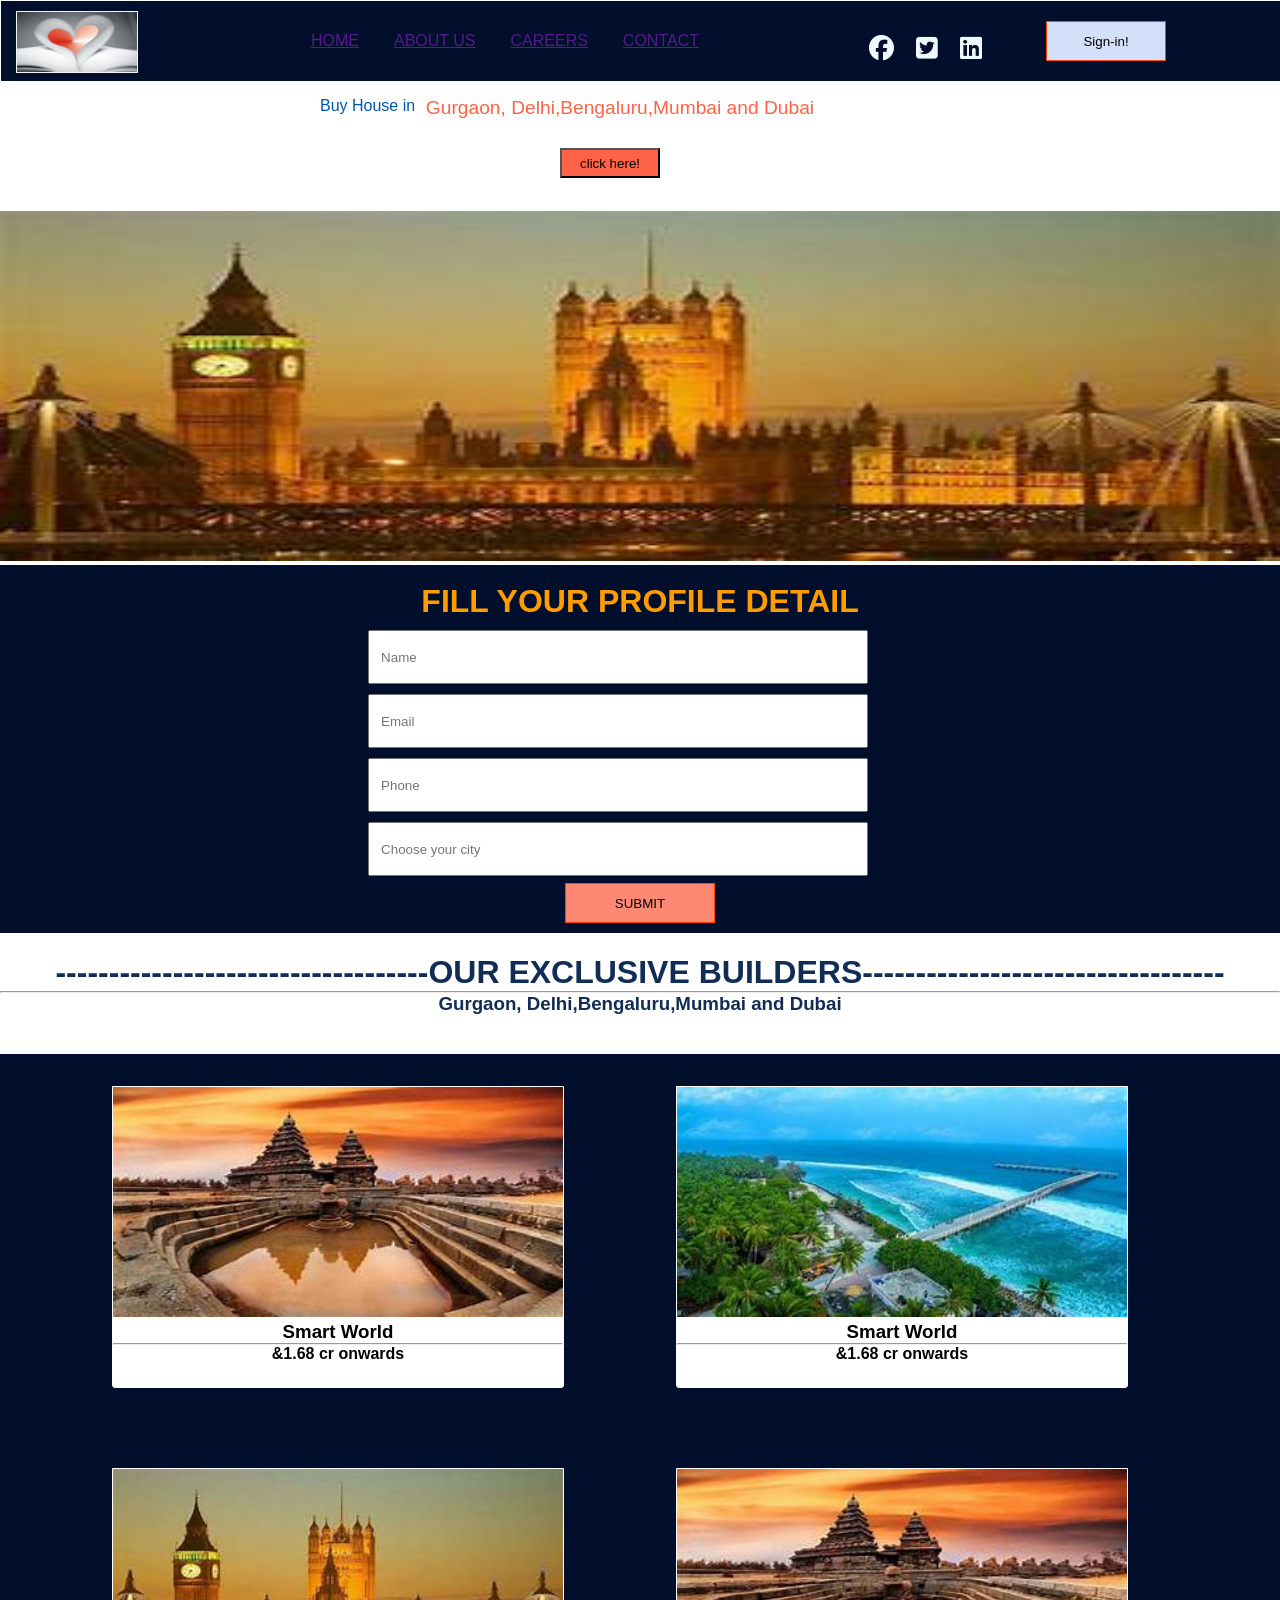
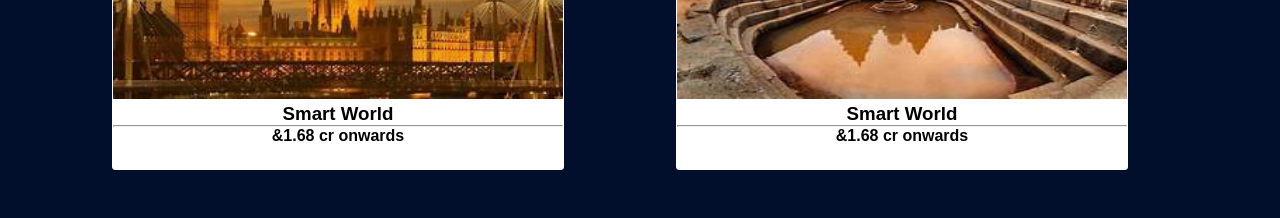
<file: index.html>
<!DOCTYPE html>
<html lang="en">
<head>
    <meta charset="UTF-8">
    <meta name="viewport" content="width=device-width, initial-scale=1.0">
    <title>Document</title>
    <link rel="stylesheet" href="https://cdnjs.cloudflare.com/ajax/libs/font-awesome/6.6.0/css/all.min.css" integrity="sha512-Kc323vGBEqzTmouAECnVceyQqyqdsSiqLQISBL29aUW4U/M7pSPA/gEUZQqv1cwx4OnYxTxve5UMg5GT6L4JJg==" crossorigin="anonymous" referrerpolicy="no-referrer"/>
    <link rel="stylesheet" href="index.css">
</head>
<body>
    <div class="main-navbar">
        <img src="1-kolaz-kniha-laska.jpg" alt="#" class="top-img">
        <div class="header-navbar">
        <a href="">HOME</a>
        <a href="">ABOUT US</a>
        <a href="">CAREERS</a>
        <a href="">CONTACT</a>
        </div>
        <div class="logos">
            <i class="fa-brands fa-facebook" id="facebook"></i>
            <i class="fa-brands fa-square-twitter" id="twitter"></i>
            <i class="fa-brands fa-linkedin" id="linkedin"></i>
        </div>
        
        <button class="btn">Sign-in!</button>
    </div>
<div class="box1">
    <p>Buy House in<big style="color: tomato;">&nbsp;&nbsp;Gurgaon, Delhi,Bengaluru,Mumbai and Dubai</big></p>
        <button style="width: 100px;height: 30px; background-color: tomato; color: black; margin-left: 35rem;margin-top: 29px;">click here!</button>
    </p>
    <br>
    <img src="pic5.jpg" alt="" width="100%"
    height="350">

    <div class="main-div">
    <h1>FILL YOUR PROFILE DETAIL</h1>
    <div class="dv-box"><input type="text"  class="text-box" placeholder="&nbsp;&nbsp;&nbsp;Name"></div>
    <div class="dv-box"><input type="text"  class="text-box" placeholder="&nbsp;&nbsp;&nbsp;Email"></div>
    <div class="dv-box"><input type="number"  class="text-box" placeholder="&nbsp;&nbsp;&nbsp;Phone"></div>
    <div class="dv-box"><input type="choose-box"  class="text-box" placeholder="&nbsp;&nbsp;&nbsp;Choose your city"></div>
    <button id="btn">SUBMIT</button>
</div>



<div class="box2">
    <h1>-----------------------------------OUR EXCLUSIVE BUILDERS----------------------------------</h1><hr>
    <h3>Gurgaon, Delhi,Bengaluru,Mumbai and Dubai</h3>
</div>


<div class="img-boxes1">
    <div class="first-box">
        <img src="pic1.jpg" alt="" class="img1">
        <h3 id="txt1">Smart World<br></h3>
        <hr>
        <h4 id="txt2">&amp;1.68 cr onwards</h4>
    </div>

    
    <div class="second-box">
        <img src="pic2.jpg" alt="" class="img1">
        <h3 id="txt1">Smart World<br></h3>
        <hr>
        <h4 id="txt2">&amp;1.68 cr onwards</h4>
    </div>
</div>
<div class="img-boxes2">
    <div class="first-box">
        <img src="pic5.jpg" alt="" class="img1">
        <h3 id="txt1">Smart World<br></h3>
        <hr>
        <h4 id="txt2">&amp;1.68 cr onwards</h4>
    </div>
    <div class="second-box">
        <img src="pic1.jpg" alt="" class="img1">
        <h3 id="txt1">Smart World<br></h3>
        <hr>
        <h4 id="txt2">&amp;1.68 cr onwards</h4>
    </div>
</div>
</div>
<!-- <footer>
   <div class="footer-box">
    <h1>
    <i class="fa-brands fa-facebook" id="facebook"></i>
    <i class="fa-brands fa-square-twitter" id="twitter"></i>
    <i class="fa-brands fa-linkedin" id="linkedin"></i>
    </h1>
    <br><hr>
   </div>
   <div class="footer-box2">
    <div class="f1-box1">

    </div>

    <div class="f1-box2">

    </div>
   </div>
</footer> -->
</body>
</html>
</file>
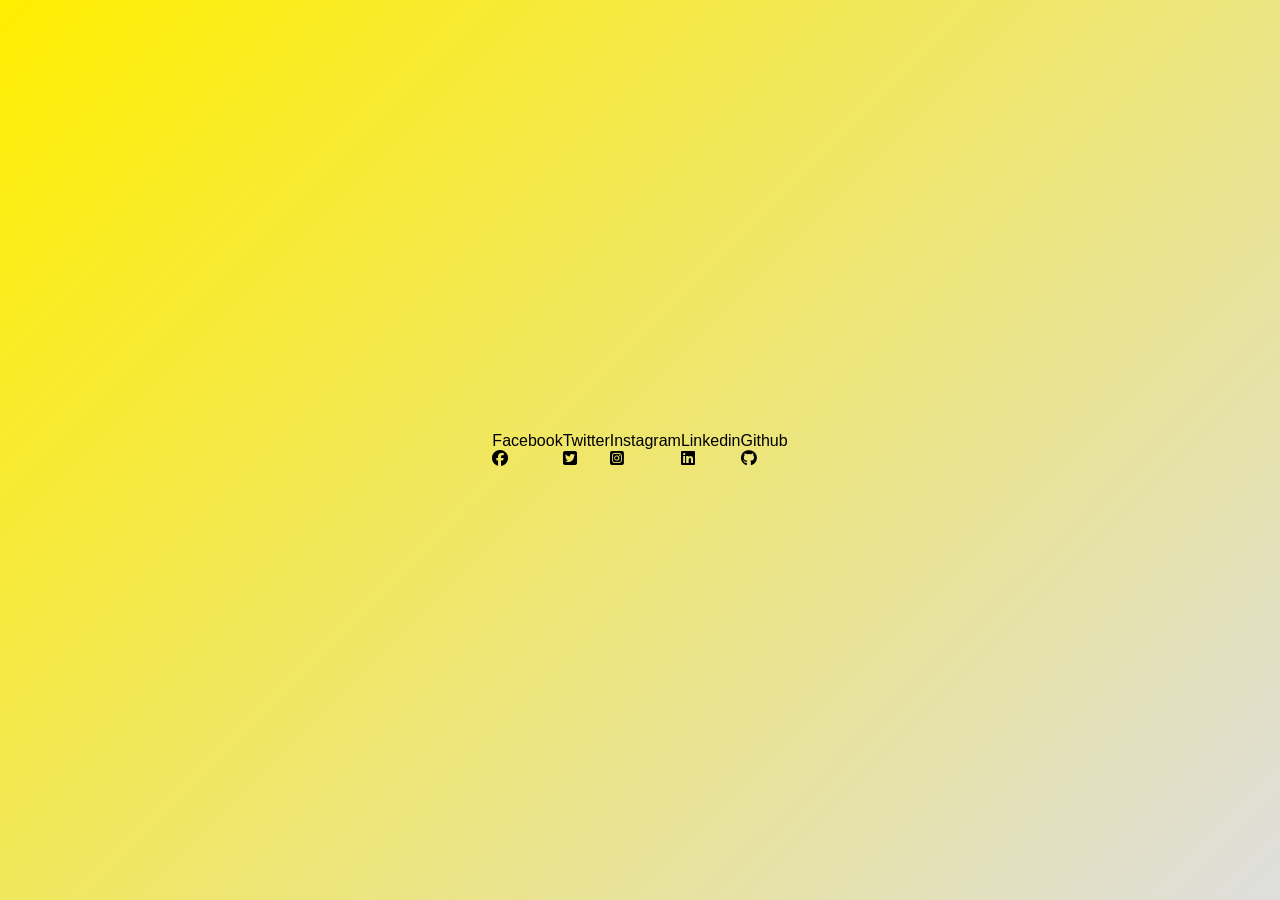
<file: logoes.html>
<!DOCTYPE html>
<html lang="en">
<head>
    <meta charset="UTF-8">
    <meta name="viewport" content="width=device-width, initial-scale=1.0">
    <link rel="stylesheet"
    href="https://cdnjs.cloudflare.com/ajax/libs/font-awesome/6.6.0/css/all.min.css" 
    integrity="sha512-Kc323vGBEqzTmouAECnVceyQqyqdsSiqLQISBL29aUW4U/M7pSPA/gEUZQqv1cwx4OnYxTxve5UMg5GT6L4JJg==" 
    crossorigin="anonymous" referrerpolicy="no-referrer" />
    <title>logo-document</title>
    <link rel="stylesheet" href="logoes.css">
</head>
<body>
    <div class="wrapper">
        <div class="icon-facebook">
            <div class="tooltip">Facebook</div>
                <span>
                    <i class="fa-brands fa-facebook"></i>
                </span>
        </div>
        <div class="icon-twitter">
            <div class="tooltip">Twitter</div>
                <span>
                    <i class="fa-brands fa-square-twitter"></i> 
                </span>
        </div>
        <div class="icon-instagram">
            <div class="tooltip">Instagram</div>
                <span>
                    <i class="fa-brands fa-square-instagram"></i>
                </span>
        </div>
        <div class="icon-linkedin">
            <div class="tooltip">Linkedin</div>
                <span>
                    <i class="fa-brands fa-linkedin"></i>
                </span>
        </div>
        <div class="icon-github">
            <div class="tooltip">Github</div>
                <span>
                    <i class="fa-brands fa-github"></i>
                </span>
        </div>
    </div>
</body>
</html>
</file>
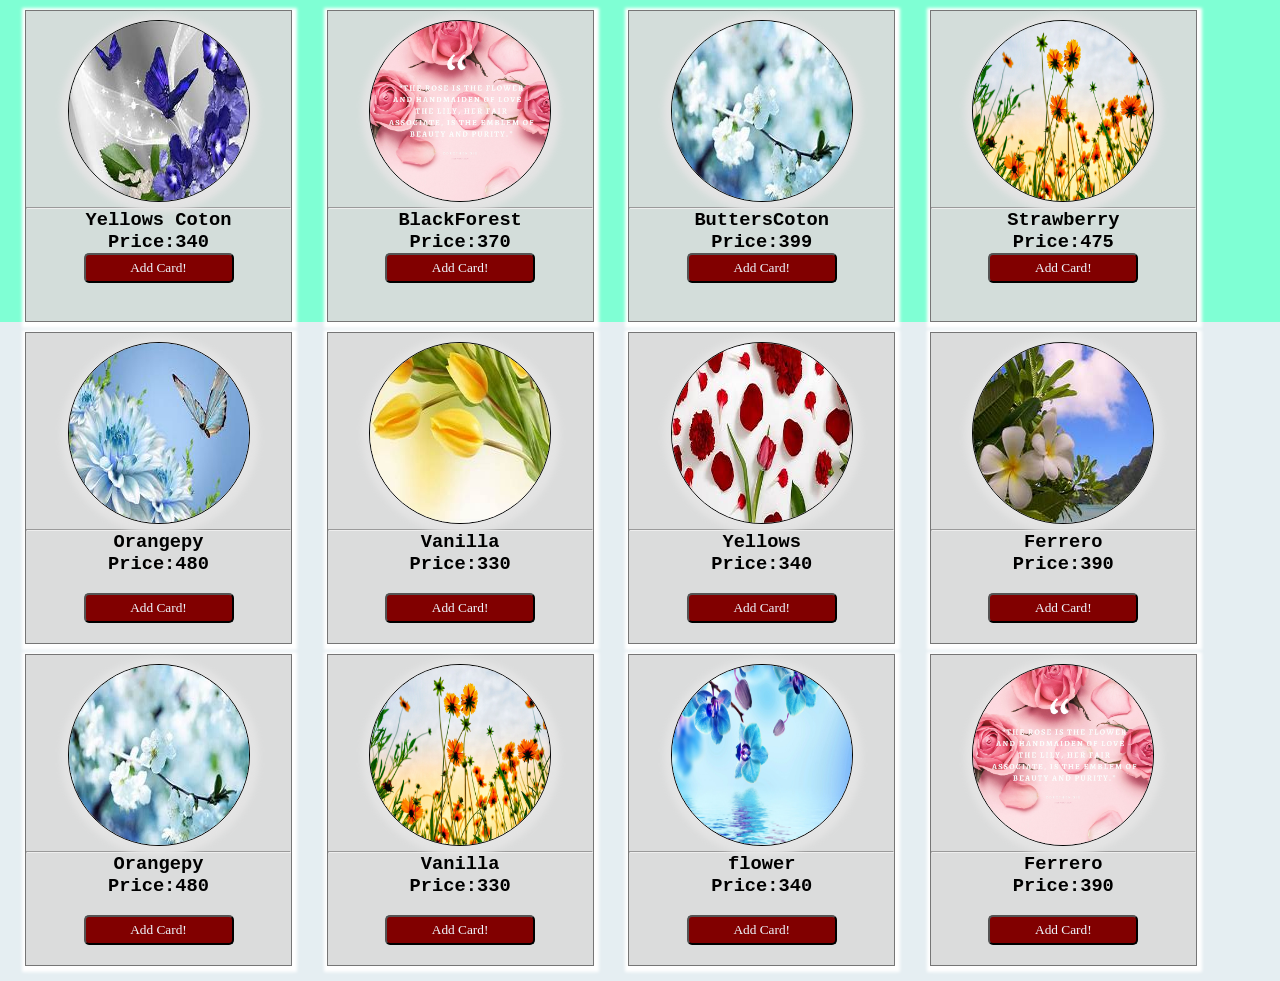
<file: manyflower.html>
<!DOCTYPE html>
<html lang="en">
<head>
    <meta charset="UTF-8">
    <meta name="viewport" content="width=device-width, initial-scale=1.0">
    <title>Multiple Flowers_Image Management</title>
    <link rel="stylesheet" href="manyflower.css">
</head>
<body>
    <div class="main_container1">
        <div class="boxes1">
            <div class="box11"><img src="flower-img17.webp" alt="" class="1_imgbox"> <br><hr><h3>Yellows Coton<br>Price:340 </h3><button>Add Card!</button></div>
            <div class="box12"><img src="flower-img19.webp" alt="" class="1_imgbox"><br><hr><h3>BlackForest<br>Price:370 </h3><button>Add Card!</button></div>
            <div class="box13"><img src="flower-img16.webp" alt="" class="1_imgbox"><br><hr><h3>ButtersCoton<br>Price:399 </h3><button>Add Card!</button>  </div>
            <div class="box14"><img src="flower-img15.webp" alt="" class="1_imgbox"><br><hr><h3>Strawberry <br>Price:475 </h3><button>Add Card!</button></div>
        </div>
    </div>
    <div class="main_container2">
        <div class="boxes2">
            <div class="box21"><img src="flower-img13.webp" alt="" class="2_imgbox"><hr><h3>Orangepy <br>Price:480</h3> <br><button>Add Card!</button></div>
            <div class="box22"><img src="flower-img10.webp" alt="" class="2_imgbox"><hr><h3>Vanilla <br>Price:330 </h3><br><button>Add Card!</button></div>
            <div class="box23"><img src="flower-img11.webp" alt="" class="2_imgbox"><hr><h3>Yellows <br>Price:340</h3> <br><button>Add Card!</button></div>
            <div class="box24"><img src="flower-img12.webp" alt="" class="2_imgbox"><hr><h3>Ferrero <br>Price:390</h3> <br><button>Add Card!</button><div>
        </div>
    </div>
    <div class="main_container3">
        <div class="boxes2">
            <div class="box31"><img src="flower-img16.webp" alt="" class="2_imgbox"><hr><h3>Orangepy <br>Price:480</h3> <br><button>Add Card!</button></div>
            <div class="box32"><img src="flower-img15.webp" alt="" class="2_imgbox"><hr><h3>Vanilla <br>Price:330 </h3><br><button>Add Card!</button></div>
            <div class="box33"><img src="flower-img14.webp" alt="" class="2_imgbox"><hr><h3>flower <br>Price:340</h3> <br><button>Add Card!</button></div>
            <div class="box34"><img src="flower-img19.webp" alt="" class="2_imgbox"><hr><h3>Ferrero <br>Price:390</h3> <br><button>Add Card!</button><div>
        </div>
    <!-- </div>
    <div class="main_container2">
        <div class="box2">
            <img src="flower-img16.webp" alt="" class="2_imgbox">
            <img src="flower-img15.webp" alt="" class="2_imgbox">
            <img src="flower-img14.webp" alt="" class="2_imgbox">
            <img src="flower-img13.webp" alt="" class="2_imgbox">
        </div>
    </div>
    <div class="main_container3">
        <div class="box3">
            <img src="flower-img12.webp" alt="" class="3_imgbox">
            <img src="flower-img11.webp" alt="" class="3_imgbox">
            <img src="flower-img10.webp" alt="" class="3_imgbox">
            <img src="flower-img9.webp" alt="" class="3_imgbox">
        </div>
    </div>
    <div class="main_container4">
        <div class="box4">
            <img src="flower-img8.webp" alt="" class="4_imgbox">
            <img src="flower-img7.webp" alt="" class="4_imgbox">
            <img src="flower-img6.webp" alt="" class="4_imgbox">
            <img src="flower-img4.webp" alt="" class="4_imgbox">
        </div>
    </div>
    <div class="main_container5">
        <div class="box5">
            <img src="flower-img20.webp" alt="" class="5_imgbox">
            <img src="flower-img18.webp" alt="" class="5_imgbox">
            <img src="flower-img14.webp" alt="" class="5_imgbox">
            <img src="flower-img15.webp" alt="" class="5_imgbox">
        </div>
    </div>
    <div class="main_container6">
        <div class="box6">
            <img src="flower-img1.webp" alt="" class="5_imgbox">
            <img src="flowers.webp" alt="" class="5_imgbox">
            <img src="flower.webp" alt="" class="5_imgbox">
            <img src="flower-img9.webp" alt="" class="5_imgbox">
        </div>
    </div>
    <div class="main_container7">
        <div class="box7">
            <img src="flower-img10.webp" alt="" class="5_imgbox">
            <img src="flower-img11.webp" alt="" class="5_imgbox">
            <img src="flower-img12.webp" alt="" class="5_imgbox">
            <img src="flower-img13.webp" alt="" class="5_imgbox">
        </div>
    </div>
    <div class="main_container8">
        <div class="box8">
            <img src="flower-img15.webp" alt="" class="5_imgbox">
            <img src="flower-img16.webp" alt="" class="5_imgbox">
            <img src="flower-img17.webp" alt="" class="5_imgbox">
            <img src="flower-img19.webp" alt="" class="5_imgbox">
        </div>
    </div> -->
</body>
</html>
</file>
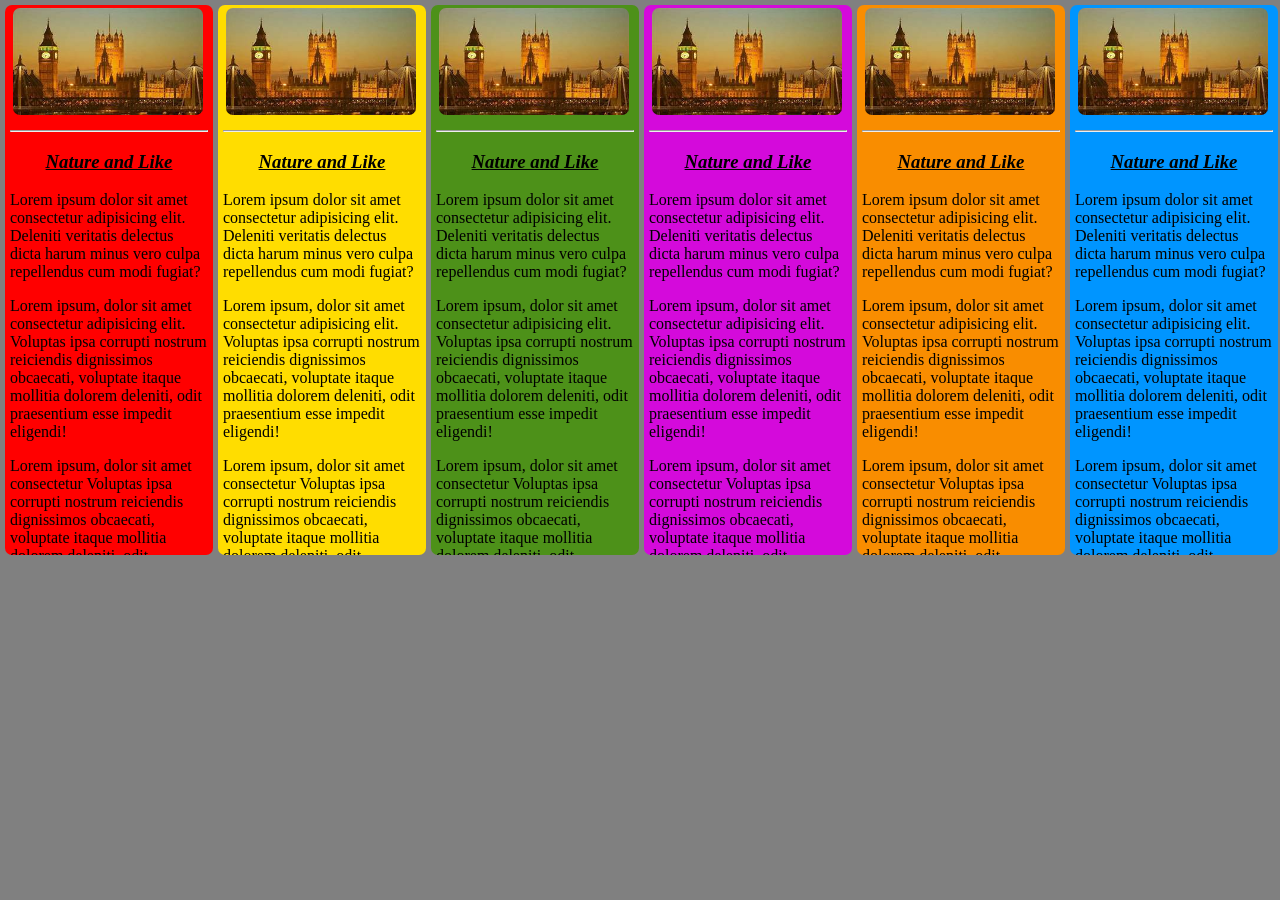
<file: mediaquery.html>
<!DOCTYPE html>
<html lang="en">
<head>
    <meta charset="UTF-8">
    <meta name="viewport" content="width=device-width, initial-scale=1.0">
    <title>Document</title>
    <style>
       body{
        background-color: gray;
        margin: 0;
        display: flex;
        padding: 0;
       }

       .card1{
        background-color: #ff0000;
        overflow: hidden;
        width: 198px;
        height: 550px;
        margin-left: 5px;
        margin-top: 5px;
        padding-left: 5px;
        padding-right: 5px;
        border-radius: 7px;
       }
       .card2{
        background-color: #ffdd00;
        overflow: hidden;
        width: 198px;
        height: 550px;
        margin-left: 5px;
        margin-top: 5px;
        padding-left: 5px;
        padding-right: 5px;
        border-radius: 7px;
       }
       .card3{
        background-color: #4d9119;
        overflow: hidden;
        width: 198px;
        height: 550px;
        margin-left: 5px;
        margin-top: 5px;
        padding-left: 5px;
        padding-right: 5px;
        border-radius: 7px;
       }
       .card4{
        background-color: #d40adb;
        overflow: hidden;
        width: 198px;
        height: 550px;
        margin-left: 5px;
        margin-top: 5px;
        padding-left: 5px;
        padding-right: 5px;
        border-radius: 7px;
       }
       .card5{
        background-color: #f98d00;
        width: 198px;
        height: 550px;
        margin-left: 5px;
        margin-top: 5px;
        padding-left: 5px;
        padding-right: 5px;
        border-radius: 7px;
        overflow: hidden;
       }
       .card6{
        background-color: #0095ff;
        overflow: hidden;
        width: 198px;
        height: 550px;
        margin-left: 5px;
        margin-top: 5px;
        padding-left: 5px;
        padding-right: 5px;
        border-radius: 7px;
       }
       .image img{
        width: 190px;
        margin: 3px;
        border-radius: 7px;
       }
       h3{
        text-align: center;
       }

       @media (max-width:410px){
        body{
            display: block;
            background-color: #000000;
        }
        .card1{
            width: 400px;
            height: 620px;
            margin-bottom: 5px;
            overflow: hidden;
            background-color: cadetblue;
        }
        .image img{
        width: 390px;
        
        border: 2px solid whitesmoke;
        border-radius: 7px;
       }
       }
       @media (max-width:410px){
        body{
            display: block;
        }
        .card2{
            width: 400px;
            height: 620px;
            margin-bottom: 5px;
            overflow: hidden;
            background-color: rgb(255, 140, 0);
        }
        .image img{
        width: 390px;
        margin: 3px;
        border: 2px solid whitesmoke;
        border-radius: 7px;
       }
       }
       @media (max-width:410px){
        body{
            display: block;
        }
        .card3{
            width: 400px;
            height: 620px;
            margin-bottom: 5px;
            overflow: hidden;
            background-color: rgb(73, 161, 255);
        }
        .image img{
        width: 390px;
        margin: 3px;
        border: 2px solid whitesmoke;
        border-radius: 7px;
       }
       }
       @media (max-width:410px){
        body{
            display: block;
        }
        .card4{
            width: 400px;
            height: 620px;
            margin-bottom: 5px;
            overflow: hidden;
            background-color: rgb(228, 76, 230);
        }
        .image img{
        width: 390px;
        margin: 3px;
        border: 2px solid whitesmoke;
        border-radius: 7px;
       }
       }
       @media (max-width:410px){
        body{
            display: block;
        }
        .card5{
            width: 400px;
            height: 620px;
            margin-bottom: 5px;
            overflow: hidden;
            background-color: rgb(255, 221, 0);
        }
        .image img{
        width: 390px;
        margin: 3px;
        border: 2px solid whitesmoke;
        border-radius: 7px;
       }
       }
       @media (max-width:410px){
        body{
            display: block;
        }
        .card6{
            width: 400px;
            height: 620px;
            margin-bottom: 5px;
            overflow: hidden;
            background-color: rgb(0, 247, 255);
        }
        .image img{
        width: 390px;
        margin: 3px;
        border: 2px solid whitesmoke;
        border-radius: 7px;
       }
       }
    </style>
</head>
<body>
    <div class="card1">
        <div class="image">
            <img src="pic5.jpg" alt="">
            <hr>
            <h3><u><i>Nature and Like</i></u></h3>
        </div>
        <p>Lorem ipsum dolor sit amet consectetur adipisicing elit. Deleniti veritatis delectus dicta harum minus vero culpa repellendus cum modi fugiat?</p>
        <p>Lorem ipsum, dolor sit amet consectetur adipisicing elit. Voluptas ipsa corrupti nostrum reiciendis dignissimos obcaecati, voluptate itaque mollitia dolorem deleniti, odit praesentium esse impedit eligendi!</p>
        <p>Lorem ipsum, dolor sit amet consectetur  Voluptas ipsa corrupti nostrum reiciendis dignissimos obcaecati, voluptate itaque mollitia dolorem deleniti, odit praesentium esse impedit eligendi!</p>
    </div>
    <br>
    <div class="card2">
        <div class="image">
            <img src="pic5.jpg" alt="">
            <hr>
            <h3><u><i>Nature and Like</i></u></h3>
        </div>
        <p>Lorem ipsum dolor sit amet consectetur adipisicing elit. Deleniti veritatis delectus dicta harum minus vero culpa repellendus cum modi fugiat?</p>
        <p>Lorem ipsum, dolor sit amet consectetur adipisicing elit. Voluptas ipsa corrupti nostrum reiciendis dignissimos obcaecati, voluptate itaque mollitia dolorem deleniti, odit praesentium esse impedit eligendi!</p>
        <p>Lorem ipsum, dolor sit amet consectetur  Voluptas ipsa corrupti nostrum reiciendis dignissimos obcaecati, voluptate itaque mollitia dolorem deleniti, odit praesentium esse impedit eligendi!</p>
    </div>
    <br>
    <div class="card3">
        <div class="image">
            <img src="pic5.jpg" alt="">
            <hr>
            <h3><u><i>Nature and Like</i></u></h3>
        </div>
        <p>Lorem ipsum dolor sit amet consectetur adipisicing elit. Deleniti veritatis delectus dicta harum minus vero culpa repellendus cum modi fugiat?</p>
        <p>Lorem ipsum, dolor sit amet consectetur adipisicing elit. Voluptas ipsa corrupti nostrum reiciendis dignissimos obcaecati, voluptate itaque mollitia dolorem deleniti, odit praesentium esse impedit eligendi!</p>
        <p>Lorem ipsum, dolor sit amet consectetur  Voluptas ipsa corrupti nostrum reiciendis dignissimos obcaecati, voluptate itaque mollitia dolorem deleniti, odit praesentium esse impedit eligendi!</p>
    </div>
    <br>
    <div class="card4">
        <div class="image">
            <img src="pic5.jpg" alt="">
            <hr>
            <h3><u><i>Nature and Like</i></u></h3>
        </div>
        <p>Lorem ipsum dolor sit amet consectetur adipisicing elit. Deleniti veritatis delectus dicta harum minus vero culpa repellendus cum modi fugiat?</p>
        <p>Lorem ipsum, dolor sit amet consectetur adipisicing elit. Voluptas ipsa corrupti nostrum reiciendis dignissimos obcaecati, voluptate itaque mollitia dolorem deleniti, odit praesentium esse impedit eligendi!</p>
        <p>Lorem ipsum, dolor sit amet consectetur  Voluptas ipsa corrupti nostrum reiciendis dignissimos obcaecati, voluptate itaque mollitia dolorem deleniti, odit praesentium esse impedit eligendi!</p>
    </div>
    <br>
    <div class="card5">
        <div class="image">
            <img src="pic5.jpg" alt="">
            <hr>
            <h3><u><i>Nature and Like</i></u></h3>
        </div>
        <p>Lorem ipsum dolor sit amet consectetur adipisicing elit. Deleniti veritatis delectus dicta harum minus vero culpa repellendus cum modi fugiat?</p>
        <p>Lorem ipsum, dolor sit amet consectetur adipisicing elit. Voluptas ipsa corrupti nostrum reiciendis dignissimos obcaecati, voluptate itaque mollitia dolorem deleniti, odit praesentium esse impedit eligendi!</p>
        <p>Lorem ipsum, dolor sit amet consectetur  Voluptas ipsa corrupti nostrum reiciendis dignissimos obcaecati, voluptate itaque mollitia dolorem deleniti, odit praesentium esse impedit eligendi!</p>
    </div>
    <br>
    <div class="card6">
        <div class="image">
            <img src="pic5.jpg" alt="">
            <hr>
            <h3><u><i>Nature and Like</i></u></h3>
        </div>
        <p>Lorem ipsum dolor sit amet consectetur adipisicing elit. Deleniti veritatis delectus dicta harum minus vero culpa repellendus cum modi fugiat?</p>
        <p>Lorem ipsum, dolor sit amet consectetur adipisicing elit. Voluptas ipsa corrupti nostrum reiciendis dignissimos obcaecati, voluptate itaque mollitia dolorem deleniti, odit praesentium esse impedit eligendi!</p>
        <p>Lorem ipsum, dolor sit amet consectetur  Voluptas ipsa corrupti nostrum reiciendis dignissimos obcaecati, voluptate itaque mollitia dolorem deleniti, odit praesentium esse impedit eligendi!</p>
    </div>
    <!-- <div class="box" id="box-1">box1</div>
    <div class="box" id="box-2">box2</div>
    <div class="box" id="box-3">box3</div>
    <div class="box" id="box-4">box4</div> -->
</body>
</html>
</file>
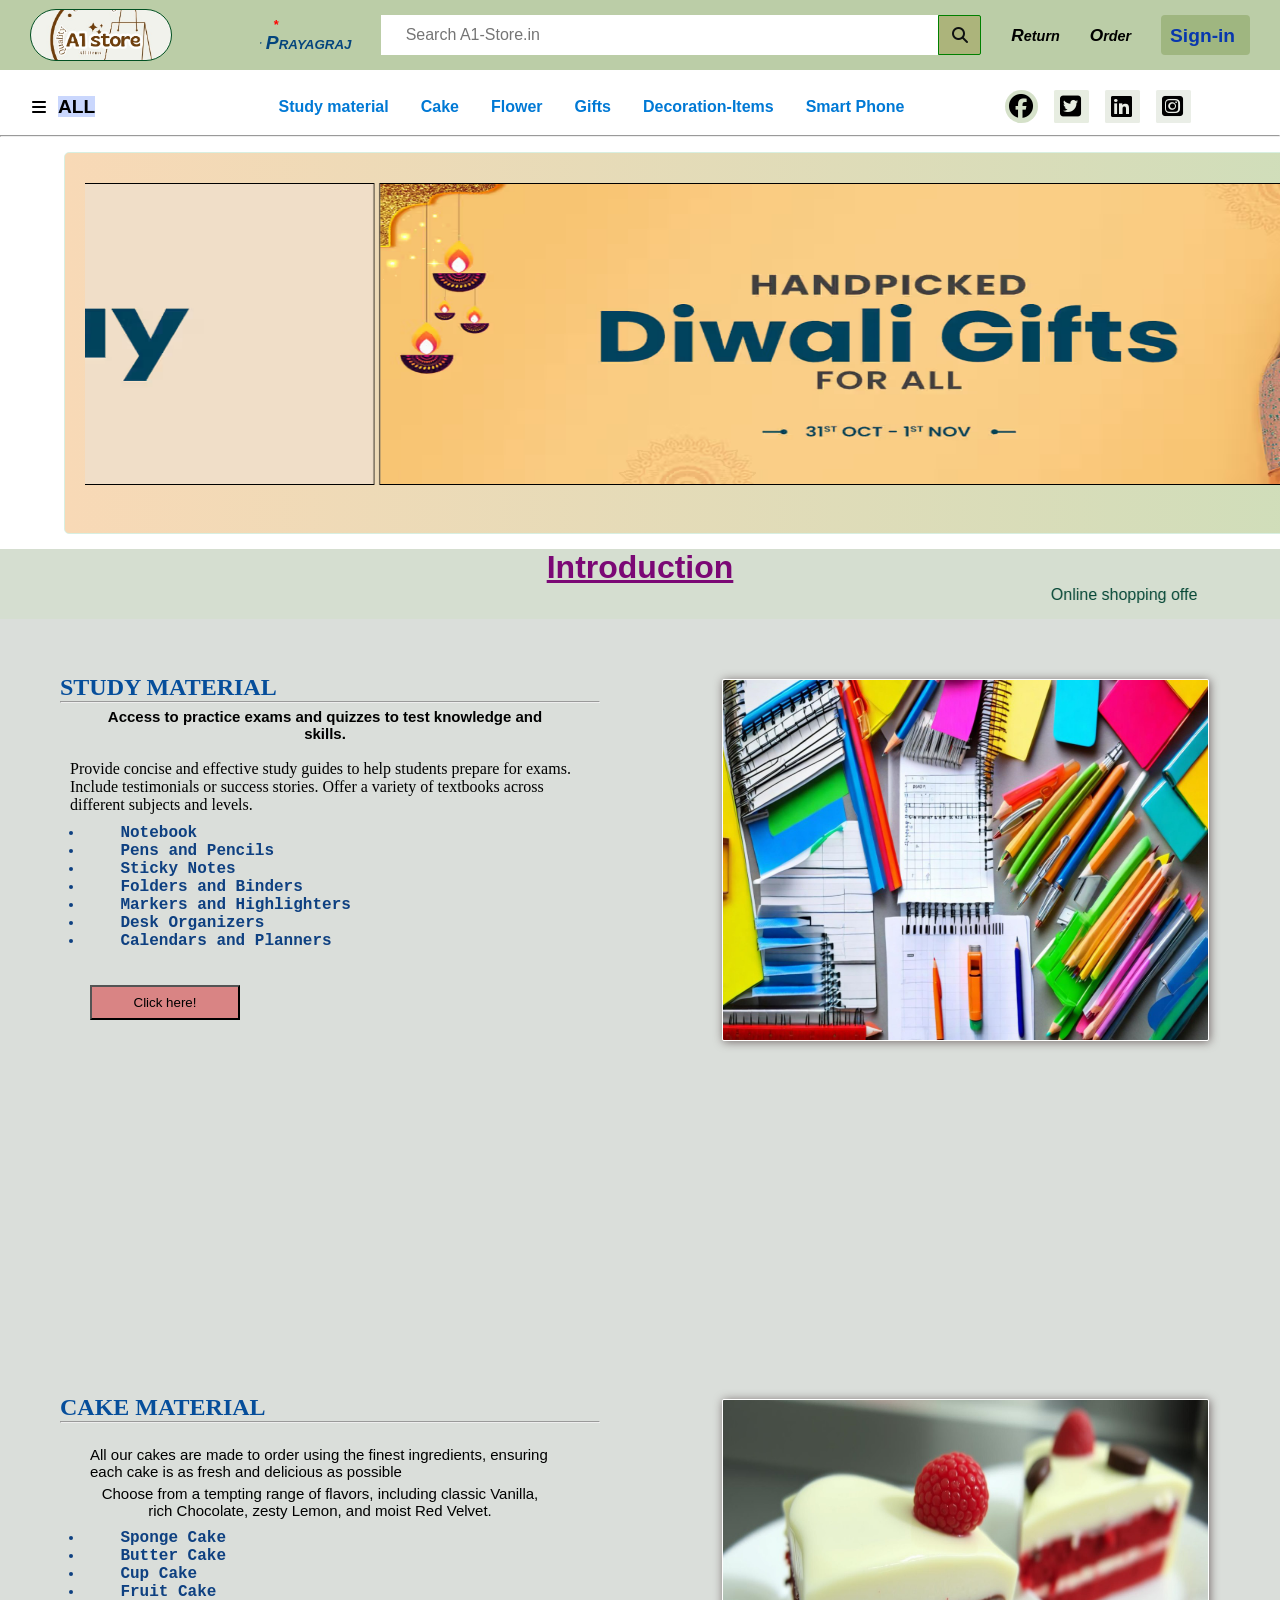
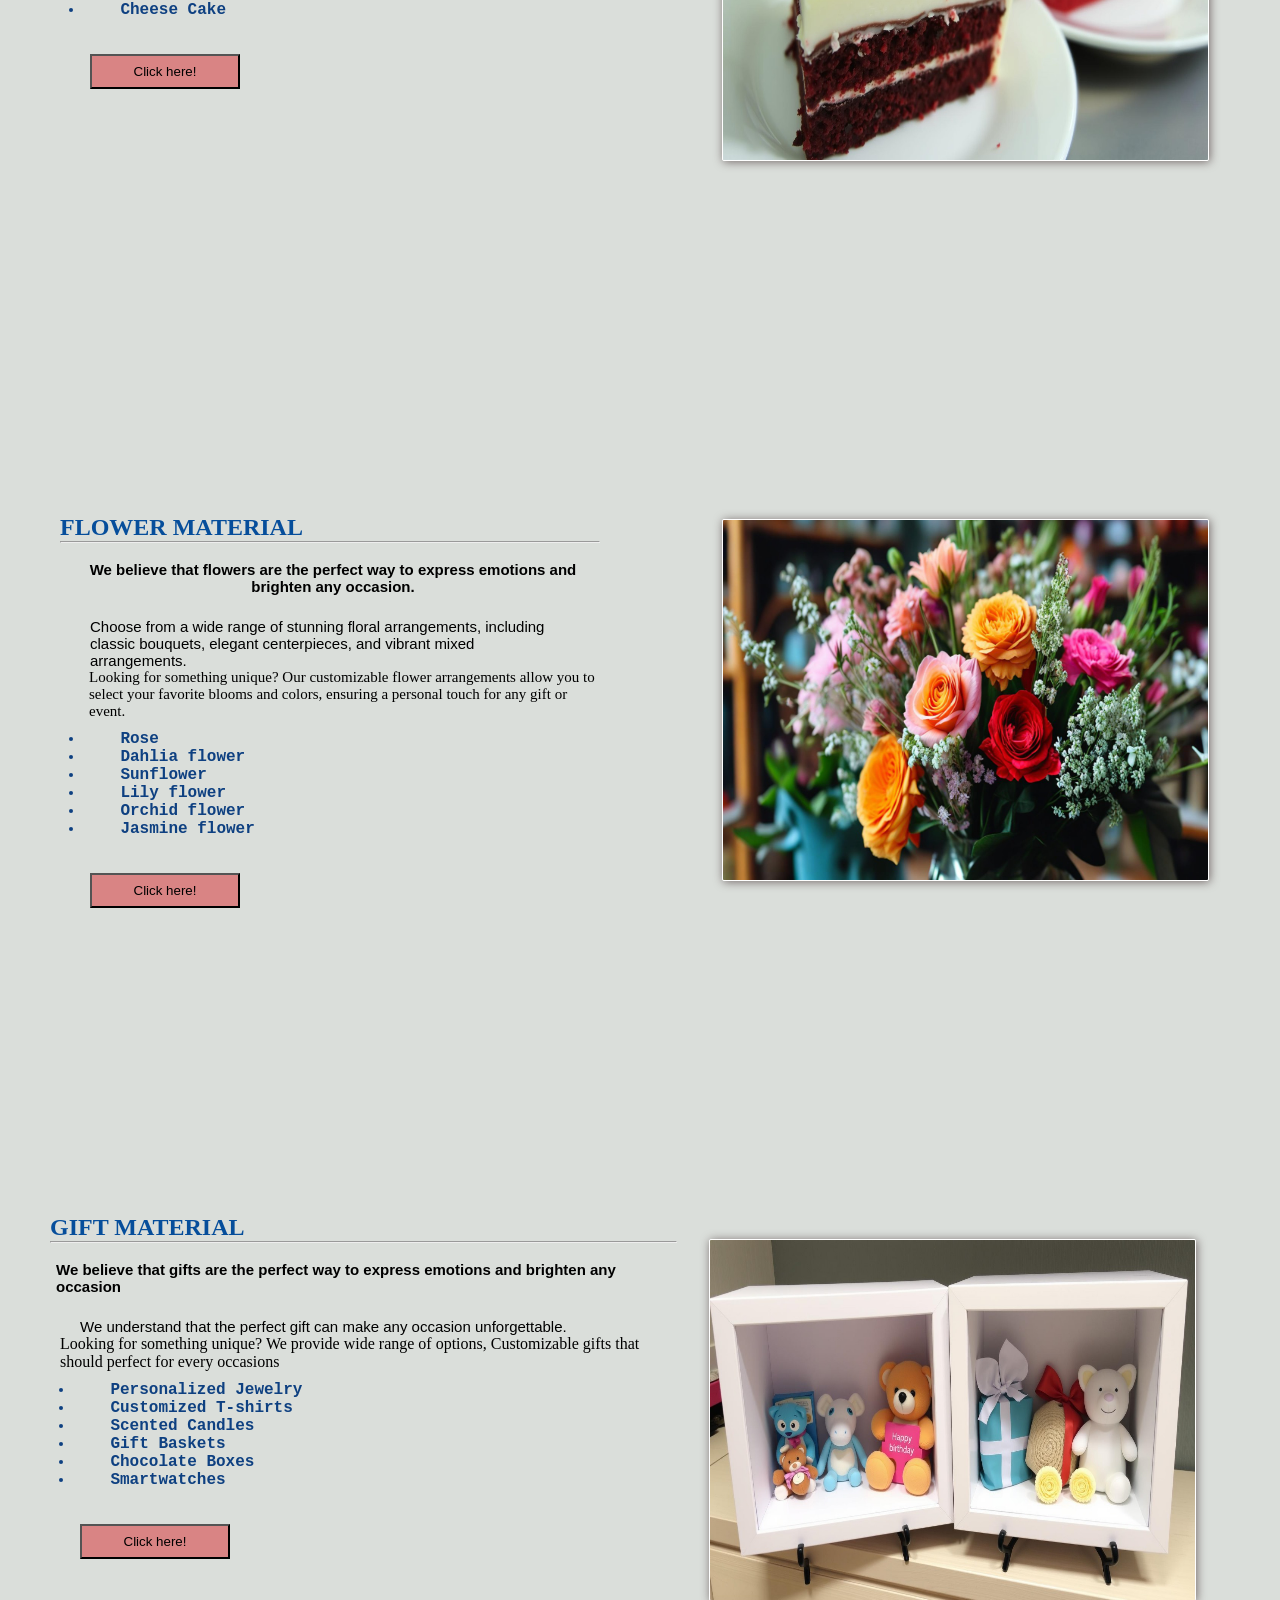
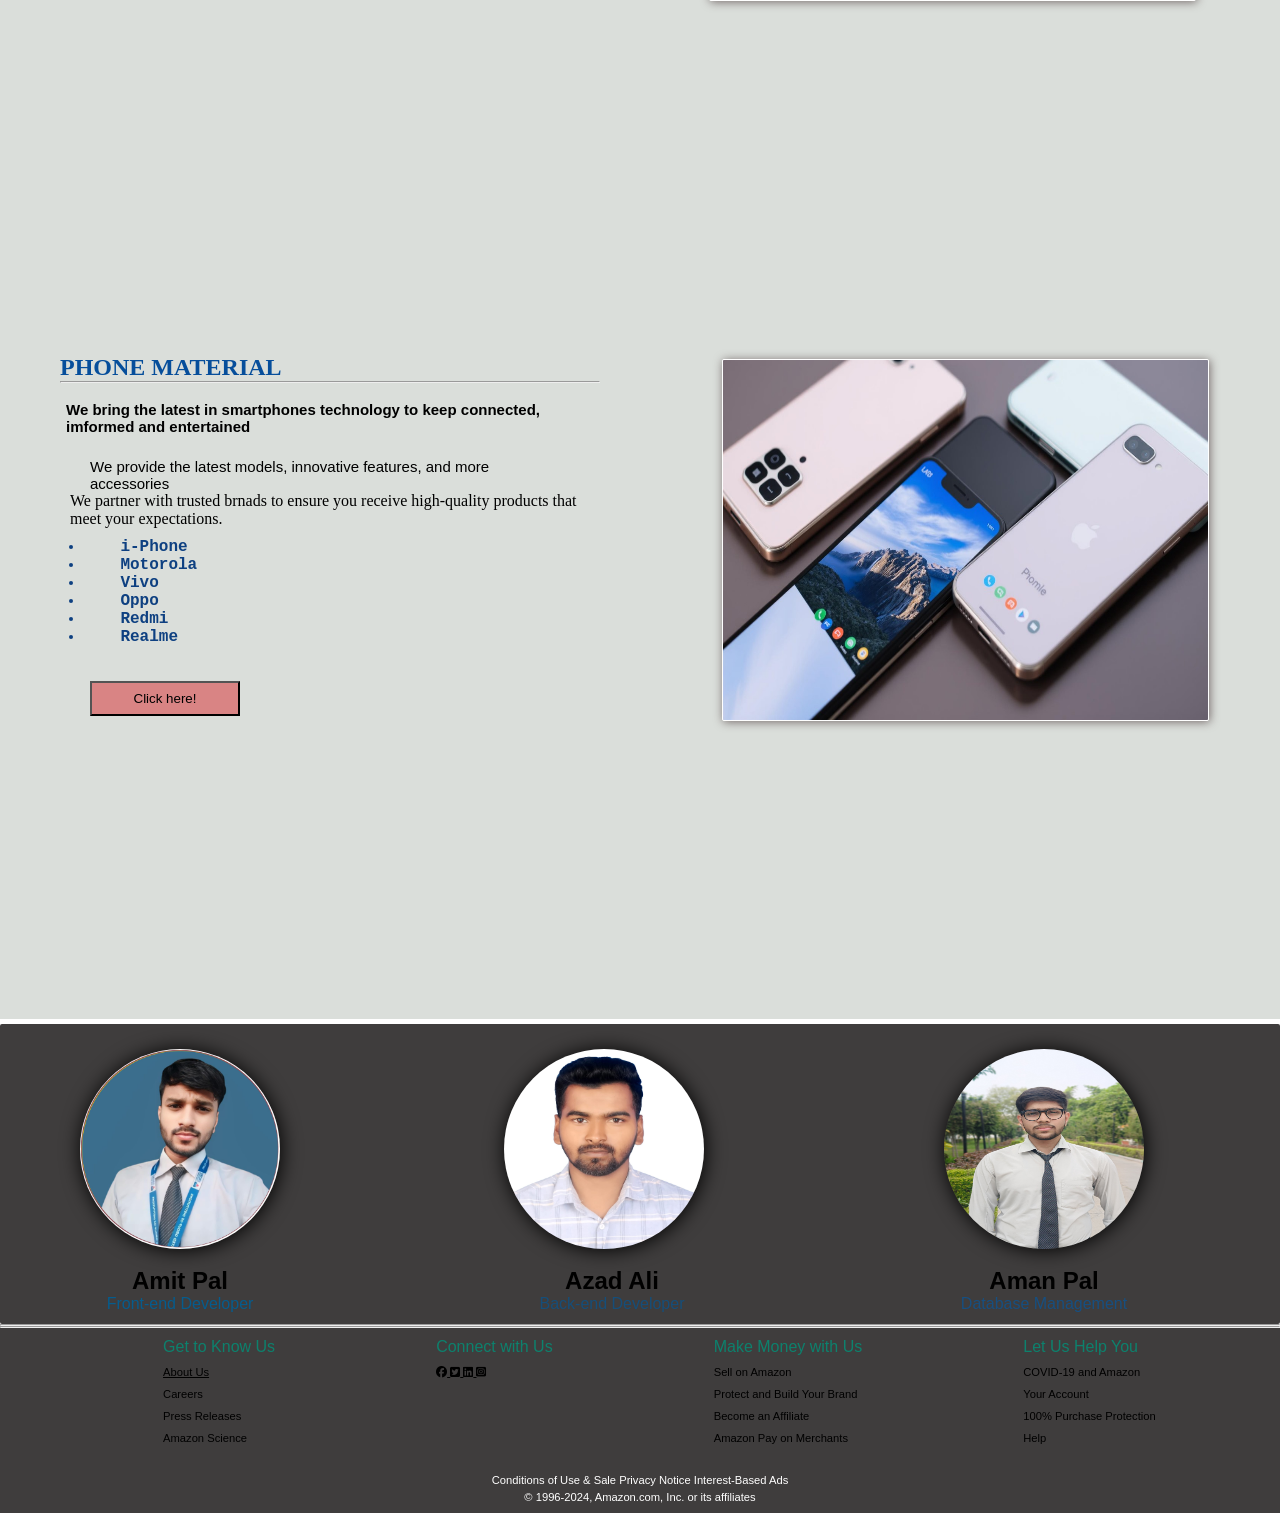
<file: minorproject.html>
<!DOCTYPE html>
<html lang="en">
<head>
    <meta charset="UTF-8">
    <meta name="viewport" content="width=device-width, initial-scale=1.0">
    <title>A1-Store</title>
    <link rel="stylesheet" href="https://cdnjs.cloudflare.com/ajax/libs/font-awesome/6.6.0/css/all.min.css" integrity="sha512-Kc323vGBEqzTmouAECnVceyQqyqdsSiqLQISBL29aUW4U/M7pSPA/gEUZQqv1cwx4OnYxTxve5UMg5GT6L4JJg==" crossorigin="anonymous" referrerpolicy="no-referrer"/>
    <link rel="stylesheet" href="minorproject.css">
</head>
<body>
    <header>
        <div class="navbar">
            <div class="nav-logo border">
                <div class="logo"></div>
            </div>

            <div class="addre border">
                <p class="add1"><b>*</b></p>
                <div class="icon">
                    <i class="fa-solid fa-location-dot"></i>
                <p class="add2"><b><i><big>P</big><small>RAYAGRAJ</small></i></b></p>
                </div>
            </div>
            <div class="sear border">
                <input placeholder="&nbsp;&nbsp;&nbsp;&nbsp;&nbsp;Search A1-Store.in" class="seari">
                    <div class="searicon">
                    <i class="fa-solid fa-magnifying-glass"></i>
                </div>
            </div>
            <div class="sign border">
                <p class="ret"><b><i><big>R</big>eturn</i></b></p>
            </div>
            <div class="sign border">
                <p class="ret"><b><i><big>O</big>rder</i></b></p>
            </div>

<!-- this is signin area-->
            
<div class="ret border">
                <p class="login2">
                    <a href="sign.html" target="_blank">
                        <h2 class="regt" title="Click me!">Sign-in</h2>
                    </a>
                </p>
            </div>
        </header>
        <div class="second-header">
            <div class="panelo">
                <div class="panela border">
                    <i class="fa-solid fa-bars">
                        &nbsp;&nbsp;<big style="background-color:rgb(202, 215, 253);" width="60px">ALL</big></i> 

                    <!-- <a href="All.html">All</a> -->

                </div>&nbsp;&nbsp;&nbsp;&nbsp;&nbsp;&nbsp;&nbsp;&nbsp;&nbsp;
                &nbsp;&nbsp;&nbsp;&nbsp;&nbsp;&nbsp;&nbsp;&nbsp;&nbsp;
                &nbsp;&nbsp;&nbsp;&nbsp;&nbsp;&nbsp;&nbsp;&nbsp;&nbsp;
                &nbsp;&nbsp;&nbsp;&nbsp;
                <p><a href="https://boslive.icai.org/education_content_study_material_new_scheme.php"><b>Study material</b></a></p>
                <p><a href="https://www.floweraura.com/birthday/cakes"><b>Cake</b></a></p>
                <p><a href="https://www.floweraura.com/flowers/luxury"><b>Flower</b></a></p>
                <p><a href="https://www.floweraura.com/gifts"><b>Gifts</b></a></p>
                <p><a href="https://www.fnp.com/decoration-services-lp?s_kwcid=AL!14757!10!74492057917326!2326291726686480&msclkid=0da66c854e1015d5991f0ba588d10fb4&utm_source=bing&utm_medium=cpc&utm_campaign=DSA%20-%20All%20Webpages&utm_term=fnp&utm_content=DSA%20-%20All%20Webpages"><b>Decoration-Items</b></a></p>
                <p><a href="https://www.amazon.in/Samsung-Galaxy-Ultra-Green-Storage/dp/B0BT9CXXXX/ref=sr_1_2_sspa?adgrpid=1326012632479692&dib=eyJ2IjoiMSJ9.[base64].
                            kmnovf295WL8ngkX9GN2PzXMXeuPQYE1FxiJaUDriOs&dib_tag=se&hvadid=82876047540031&hvbmt=be&hvdev=c&hvlocphy=143853&hvnetw=o&hvqmt=e&hvtargid=kwd-82876679918712%3Aloc-90&hydadcr=22104_1988474&keywords=smartphones&msclkid=04cc2923ae7011989bb84e03688b7338&qid=1730201356&sr=8-2-spons&sp_csd=d2lkZ2V0TmFtZT1zcF9hdGY&th=1">
                <b>Smart Phone</b></a></p>


            <div class="logos">
                <i class="fa-brands fa-facebook" id="facebook"></i>
                <i class="fa-brands fa-square-twitter" id="twitter"></i>
                <i class="fa-brands fa-linkedin" id="linkedin"></i>
                <i class="fa-brands fa-square-instagram"  id="instagram"></i>
            </div></div></div><hr>

        <div class="imgbox">
            <marquee behaviour="alternate" direction="right">
                <img id="image1" src="gift-diwali-landingpage-fa-desktop.avif" alt="">
                <img id="image1" src="flower-diwali-landingpage-fa-desktop.avif" alt="">
                <img id="image1" src="birthday-landingpage-fa-desktop.avif" alt="">
                <img id="image1" src="gift-diwali-landingpage-fa-desktop.avif" alt="">
                <img id="image1" src="flower-diwali-landingpage-fa-desktop.avif" alt="">
                <img id="image1" src="birthday-landingpage-fa-desktop.avif" alt="">
                <img id="image1" src="gift-diwali-landingpage-fa-desktop.avif" alt="">
                <img id="image1" src="flower-diwali-landingpage-fa-desktop.avif" alt="">
                <img id="image1" src="birthday-landingpage-fa-desktop.avif" alt="">
                <img id="image1" src="gift-diwali-landingpage-fa-desktop.avif" alt="">
                <img id="image1" src="flower-diwali-landingpage-fa-desktop.avif" alt="">
                <img id="image1" src="birthday-landingpage-fa-desktop.avif" alt="">
                <img id="image1" src="gift-diwali-landingpage-fa-desktop.avif" alt="">
                <img id="image1" src="flower-diwali-landingpage-fa-desktop.avif" alt="">
                <img id="image1" src="birthday-landingpage-fa-desktop.avif" alt="">
                <img id="image1" src="gift-diwali-landingpage-fa-desktop.avif" alt="">
                <img id="image1" src="flower-diwali-landingpage-fa-desktop.avif" alt="">
                <img id="image1" src="birthday-landingpage-fa-desktop.avif" alt="">
                <img id="image1" src="gift-diwali-landingpage-fa-desktop.avif" alt="">
                <img id="image1" src="flower-diwali-landingpage-fa-desktop.avif" alt="">
                <img id="image1" src="birthday-landingpage-fa-desktop.avif" alt="">
                <img id="image1" src="gift-diwali-landingpage-fa-desktop.avif" alt="">
                <img id="image1" src="flower-diwali-landingpage-fa-desktop.avif" alt="">
                <img id="image1" src="birthday-landingpage-fa-desktop.avif" alt="">
            </marquee>
            </div> 
            <div class="Project-intro">
                <h1>Introduction</h1>
                <p class="p2">
                    <marquee behaviour="alternate" direction="left">Online shopping offers convenience by allowing consumers to browse 
                    and purchase products from their homes. It provides access to a wide 
                    range of products and brands, often with detailed reviews and ratings. 
                    Price comparisons are easier, potentially leading to better deals. 
                    However, it lacks the immediate gratification of in-store purchases and 
                    the ability to physically inspect items before buying. Additionally, there 
                    are concerns about privacy and security of personal information. 
                    In today's time, online shopping is becoming very popular. Everyone is 
                    liking online shopping because people are getting all kinds of products 
                    at good prices and good discounts. Keeping this in mind, I and my team 
                    members have named this project A1 Store. This means that you will 
                    get the facility of everything on our website. Once you visit my website, 
                    you will not get a chance to leave from here. This thing has been kept in 
                    mind that we will provide all your needs and will give it at a good price 
                    so that you will remain our customer. 
                    Everything is available on our website, such as flowers, all types of puja 
                    items, shopping for gifts to give to someone, buying clothes, buying 
                    toys for small children, cake for celebrating the party, party related 
                    gifts, all the items from the general store, household items, food items, 
                    tools required for decorating the house, if you want to surprise 
                    someone, then our team will help you for that, will go with you, will do 
                    whatever you say, will help in decorating the house, will help in giving a 
                    surprise. The stuff will be shown to the people only after getting 
                    information about them. What kind of stuff they like to buy, what kind 
                    of clothes they wear, what kind of life style they like, only after getting 
                    this information, we will show them the stuff of their choice so that 
                    they can buy it easily. 
                   </marquee>
                </p>
            </div>

<!--first-main box-->

    <div class="main-box1">
        <div class="study-box-11">
          <h1 class="study-txt1">STUDY MATERIAL<hr></h1>

         <h2 class="study-para1">
            <p>Access to practice exams and quizzes to test knowledge and skills.</p>
         </h2>
         <br>

            <p class="study-para2">Provide concise and effective study guides to help students prepare for exams.
                Include testimonials or success stories.
            Offer a variety of textbooks across different subjects and levels.</p>
    <h1 class="study-para3">
        <ul>
            <li>Notebook</li>
            <li>Pens and Pencils</li>
            <li>Sticky Notes</li>
            <li>Folders and Binders</li>
            <li>Markers and Highlighters</li>
            <li>Desk Organizers</li>
            <li>Calendars and Planners</li>
       </ul>
    </h1>
          <a href="studymaterial.html"> 
            <button class="glowbtn1" title="Click me!">Click here!</button></div>
        <div class="study-box-12">
            <a href="studymaterial.html">
            <img src="studymaterial-img1.jpeg" class="studyimg">
            </a>
        </div>
    </div>

<!-- cacks main box2 -->

    <div class="main-box2">
        <div class="cackbox-21">
          <h1 class="cack-txt1">CAKE MATERIAL<hr></h1>
          <h2 class="cack-para1">
            <p></p>
         </h2><br>
          <p class="paragraph1">All our cakes are made to order using the finest ingredients, ensuring each cake is as fresh and delicious as possible</p>
          <p class="paragraph2">Choose from a tempting range of flavors, including classic Vanilla, rich Chocolate, zesty Lemon, and moist Red Velvet.</p>
        <h1 class="paragraph3">
                <ul>
                    <li>Sponge Cake</li>
                    <li>Butter Cake</li>
                    <li>Cup Cake</li>
                    <li>Fruit Cake</li>
                    <li>Cheese Cake</li>
               </ul>
        </h1>
          <a href="somecacks.html"> 
            <button class="glowbtn2" title="Click me!">Click here!</button>
           </a>
        </div>
        <div class="cackbox-22">
            <a href="somecacks.html">
            <img src="frontcack-imges.jpeg" id="cackimg" title="Click me!">
            </a>
        </div>
    </div>
<!--flower main-box3-->
    <div class="main-box3">

        <div class="flowerbox-31">
          <h1 class="flower-txt1">FLOWER MATERIAL<hr></h1>
          <br>
          <h3 class="flower-paragraph">
            <p>We believe that flowers are the perfect way to express emotions and brighten any occasion.</p>
         </h3><br>
          <p class="flower-paragraph1">Choose from a wide range of stunning floral arrangements, including classic bouquets, elegant centerpieces, and vibrant mixed arrangements.</p>
          <p class="flower-paragraph2">Looking for something unique? Our customizable flower arrangements allow you to select your favorite blooms and colors, ensuring a personal touch for any gift or event.<br></p>
        <h1 class="flower-paragraph3">
                <ul> 
                    <li>Rose</li>
                    <li>Dahlia flower</li>
                    <li>Sunflower</li>
                    <li>Lily flower</li>
                    <li>Orchid flower</li>
                    <li>Jasmine flower</li>
                </ul>
        </h1>
          <a href="manyflower.html"> 
            <button class="glowbtn3" title="Click me!">Click here!</button>
           </a>
        </div>
        <div class="flowerbox-32">
        <a href="manyflower.html">
            <img src="flower-image1.webp" id="flower-img" title="Click me!">
        </a>
        </div>
    </div>

    
<!--start main-box4-->
    <div class="main-box4">

        <div class="gift-box-31">
          <h1 class="gift-txt1">GIFT MATERIAL<hr></h1>
          <br>
          <h3 class="gift-paragraph">
            <p>We believe that gifts are the perfect way to express emotions and brighten any occasion</p>
         </h3><br>
          <p class="gift-paragraph1">We understand that the perfect gift can make any occasion unforgettable.</p>
          <p class="gift-paragraph2">Looking for something unique? We provide wide range of options, Customizable gifts that should perfect for every occasions<br></p>
        <h1 class="gift-paragraph3">
                <ul> 
                    <li>Personalized Jewelry</li>
                    <li>Customized T-shirts</li>
                    <li>Scented Candles</li>
                    <li>Gift Baskets</li>
                    <li>Chocolate Boxes</li>
                    <li>Smartwatches</li>
                </ul>
        </h1>
          <a href="gift.html"> 
            <button class="glowbtn4" title="Click me!">Click here!</button>
           </a>
        </div>
        <div class="giftbox-32">
            <a href="gift.html">
            <img src="toys.jpeg" id="flower-img" title="Click me!">
        </a>
        </div>
    </div>

    
    <!--start main-box5-->

    <div class="main-box5">

        <div class="Phonebox-51">
          <h1 class="Phone-txt1">PHONE MATERIAL<hr></h1>
          <br>
          <h3 class="Phone-paragraph">
            <p>We bring the latest in smartphones technology to keep connected, imformed and entertained</p>
         </h3><br>
          <p class="Phone-paragraph1">We provide the latest models, innovative features, and more accessories</p>
          <p class="Phone-paragraph2">We partner with trusted brnads to ensure you receive high-quality products that meet your expectations.<br></p>
        <h1 class="Phone-paragraph3">
                <ul> 
                    <li>i-Phone</li>
                    <li>Motorola</li>
                    <li>Vivo</li>
                    <li>Oppo</li>
                    <li>Redmi</li>
                    <li>Realme</li>
                </ul>
        </h1>
          <a href="smartphones.html"> 
            <button class="glowbtn5" title="Click me!">Click here!</button>
           </a>
        </div>
        <div class="flowerbox-32">
            <a href="smartphones.html">
            <img src="Phone-img.jpeg" id="flower-img" title="Click me!">
            </a>
        </div>
    </div>

   <!-- Here working start for team member codes  -->

    <div class="img_container">
         <div id="amit">
            <a href="https://www.linkedin.com/in/amit-pal7" target="_blank">
            <img src="amitpal_image2.jpeg" class="amit_img" alt="">
            </a>
            <br>
            <h2 class="amit-h2">Amit Pal</h2>
            <p class="amit-p1">Front-end Developer</p>
        </div>

        <div id="azad">
            <a href="https://www.linkedin.com/in/azad-ali-20aa3b2a5" target="_blank">
            <img src="azad-image.jpeg" class="azad_img" alt="">
            </a>
            <br>
            <h2 class="azad-h2">Azad Ali</h2>
            <p class="azad-p1">Back-end Developer</p>
        </div>

        <div id="aman">
            <img src="amanpal-image.jpg"class="aman_img" alt="">
            <br>
            <h2 class="aman-h2">Aman Pal</h2>
            <p class="aman-p1">Database Management</p>
            
        </div>
    </div>
<hr><hr>

        <!--start footer page p1-->
        <div class="footer_p1">
            <ul>
                <p class="pa1">Get to Know Us</p>
                    <a href="#">About Us</a>
                    <a>Careers</a>
                    <a>Press Releases</a>
                    <a>Amazon Science</a>
            </ul>
            <ul>
                <p>Connect with Us</p>
                <a href="">
                <i class="fa-brands fa-facebook" id="footer-facebook1"></i>
                <i class="fa-brands fa-square-twitter" id="footer-twitter1"></i>
                <i class="fa-brands fa-linkedin" id="footer-linkedin1"></i>
                <i class="fa-brands fa-square-instagram"  id="footer-instagram1"></i>
                </a> 
            </ul>
            <ul>
                <p>Make Money with Us</p>
                    <a>Sell on Amazon</a>
                    <a>Protect and Build Your Brand</a>
                    <a>Become an Affiliate</a>
                    <a>Amazon Pay on Merchants</a>
            </ul>
            <ul>
                <p>Let Us Help You</p>
                    <a>COVID-19 and Amazon</a>
                    <a>Your Account</a>
                    <a>100% Purchase Protection</a>
                    <a>Help</a>
            </ul>
        </div>

        <!--footer page p3-->

        <div class="footer_p3">
            <div class="page">
                <a>Conditions of Use & Sale</a>
                <a>Privacy Notice</a>
                <a>Interest-Based Ads</a>
            </div>
            <div class="cpr">
                © 1996-2024, Amazon.com, Inc. or its affiliates
            </div>
        </div>
    </footer>
</body>
</html>
</file>
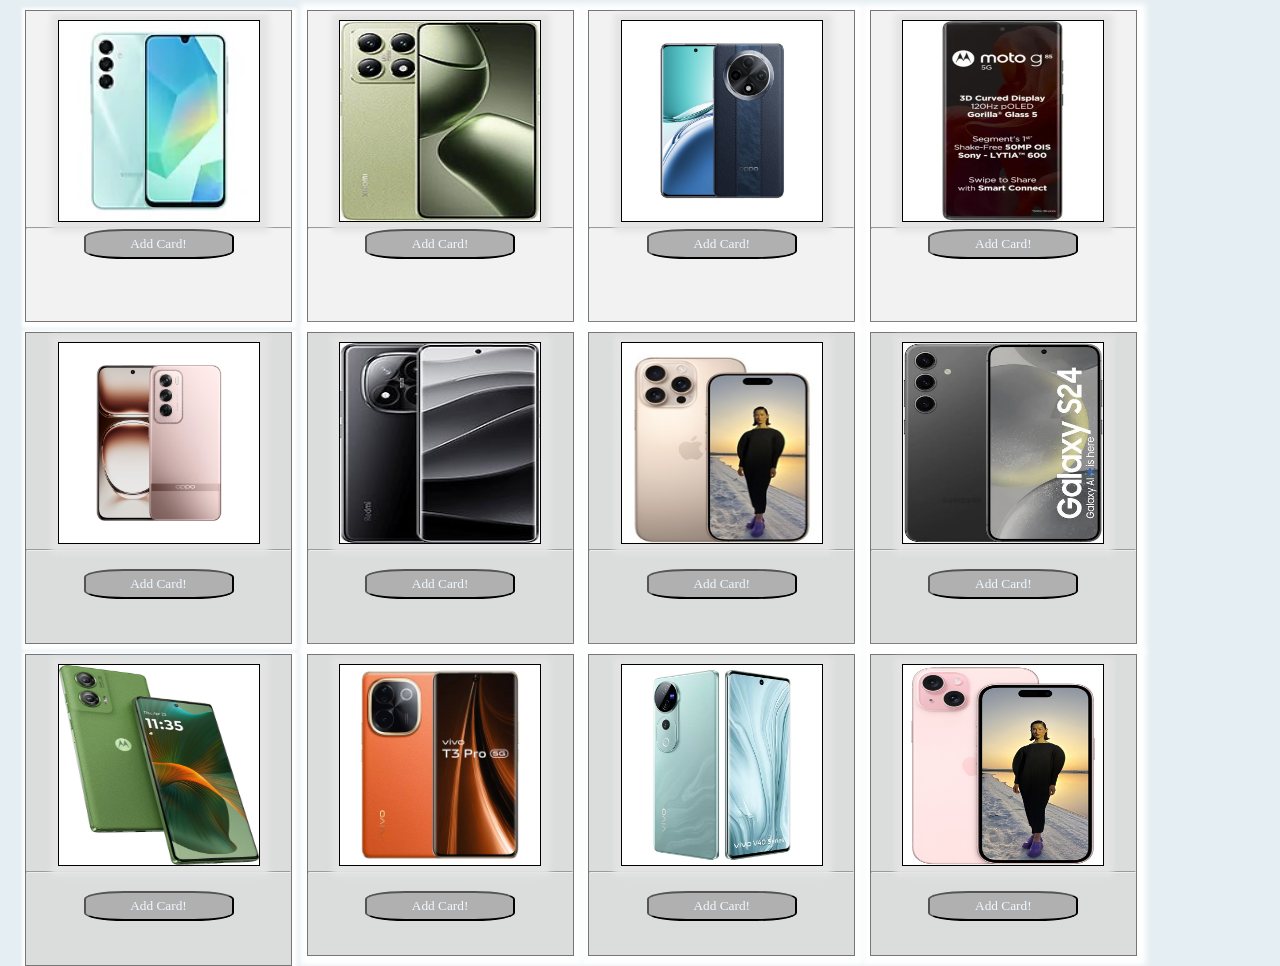
<file: smartphones.html>
<!DOCTYPE html>
<html lang="en">
<head>
    <meta charset="UTF-8">
    <meta name="viewport" content="width=device-width, initial-scale=1.0">
    <title>Multiple SmartPhones_Image Management</title>
    <link rel="stylesheet" href="smartphones.css">
</head>
<body>
    <div class="main_container1">
        <div class="boxes1">
            <div class="box11"><img src="phone1.jpg" alt="" class="img"> <br><hr><h3> </h3><button>Add Card!</button></div>
            <div class="box12"><img src="phone2.jpg" alt="" class="img"><br><hr><h3> </h3><button>Add Card!</button></div>
            <div class="box13"><img src="phone3.jpg" alt="" class="img"><br><hr><h3> </h3><button>Add Card!</button>  </div>
            <div class="box14"><img src="phone4.jpg" alt="" class="img"><br><hr><h3></h3><button>Add Card!</button></div>
        </div>
    </div>
    <div class="main_container2">
        <div class="boxes2">
            <div class="box21"><img src="phone5.jpg" alt="" class="img"><br><hr><h3></h3> <br><button>Add Card!</button></div>
            <div class="box22"><img src="phone6.jpg" alt="" class="img"><br><hr><h3></h3><br><button>Add Card!</button></div>
            <div class="box23"><img src="phone7.jpg" alt="" class="img"><br><hr><h3></h3> <br><button>Add Card!</button></div>
            <div class="box24"><img src="phone8.jpg" alt="" class="img"><br><hr><h3></h3> <br><button>Add Card!</button><div>
        </div>
    </div>
    <div class="main_container3">
        <div class="boxes3">
            <div class="box31"><img src="phone9.jpg" alt="" class="img"><br><hr><h3></h3> <br><button>Add Card!</button></div>
            <div class="box32"><img src="phone10.jpg" alt="" class="img"><br><hr><h3></h3><br><button>Add Card!</button></div>
            <div class="box33"><img src="phone11.jpg" alt="" class="img"><br><hr><h3></h3> <br><button>Add Card!</button></div>
            <div class="box34"><img src="phone12.jpg" alt="" class="img"><br><hr><h3></h3> <br><button>Add Card!</button><div>
        </div>
    </div>
</body>
</html>
</file>
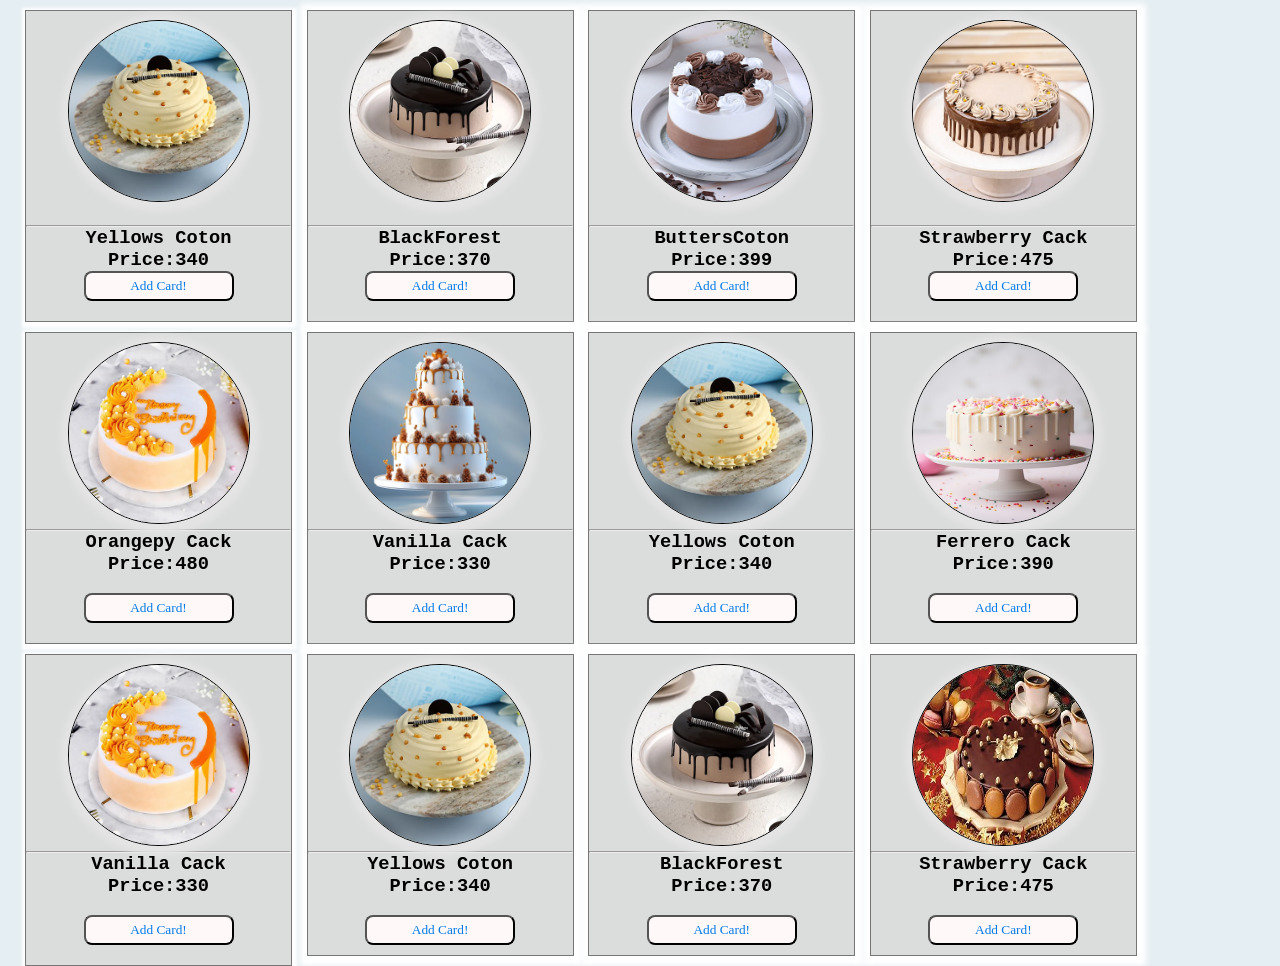
<file: somecacks.html>
<!DOCTYPE html>
<html lang="en">
<head>
    <meta charset="UTF-8">
    <meta name="viewport" content="width=device-width, initial-scale=1.0">
    <title>Multiple Cacks_images Management</title>
    <link rel="stylesheet" href="somecacks.css">
</head>
<body>
    <div class="main_container1">
        <div class="boxes1">
            <div class="box11"><img src="cake-img7.jpeg" alt="" class="1_imgbox"><br><br><hr><h3>Yellows Coton<br>Price:340 </h3><button title="Click here!">Add Card!</button></div>
            <div class="box12"><img src="cake-img8.jpeg" alt="" class="1_imgbox"><br><br><hr><h3>BlackForest<br>Price:370 </h3><button title="Click here!">Add Card!</button></div>
            <div class="box13"><img src="cake-img9.jpeg" alt="" class="1_imgbox"> <br><br><hr><h3>ButtersCoton<br>Price:399 </h3><button title="Click here!">Add Card!</button>  </div>
            <div class="box14"><img src="cake-img10.jpeg" alt="" class="1_imgbox"><br><br><hr><h3>Strawberry Cack<br>Price:475 </h3><button title="Click here!">Add Card!</button></div>
        </div>
    </div>
    <div class="main_container2">
        <div class="boxes2">
            <div class="box21"><img src="cake-img6.jpeg" alt="" class="2_imgbox"><hr><h3>Orangepy Cack<br>Price:480</h3> <br><button title="Click here!">Add Card!</button></div>
            <div class="box22"><img src="cake1.jpeg" alt="" class="2_imgbox"><hr><h3>Vanilla Cack<br>Price:330 </h3><br><button title="Click here!">Add Card!</button></div>
            <div class="box23"><img src="cake-img7.jpeg" alt="" class="2_imgbox"><hr><h3>Yellows Coton<br>Price:340</h3> <br><button title="Click here!">Add Card!</button></div>
            <div class="box24"><img src="cack.jpg"alt="" class="2_imgbox"><hr><h3>Ferrero Cack<br>Price:390</h3> <br><button title="Click here!">Add Card!</button><div>
        </div>
    </div>
    <div class="main_container3">
        <div class="boxes3">
           <div class="box31"><img src="cake-img6.jpeg" alt="" class="3_imgbox"><hr><h3>Vanilla Cack<br>Price:330</h3> <br><button title="Click here!">Add Card!</button>  </div>
           <div class="box32"><img src="cake-img7.jpeg" alt="" class="3_imgbox"><hr><h3>Yellows Coton<br>Price:340</h3><br><button title="Click here!">Add Card!</button>  </div>
           <div class="box33"><img src="cake-img8.jpeg" alt="" class="3_imgbox"><hr><h3>BlackForest<br>Price:370 </h3><br><button title="Click here!">Add Card!</button>   </div>
           <div class="box34"><img src="cack.jpeg"      alt="" class="3_imgbox"><hr><h3>Strawberry Cack<br>Price:475</h3><br><button title="Click here!">Add Card!</button></div>
        </div>
    </div>
   <!-- <div class="main_container4">
        <div class="boxes4">
            <div class="box41"><img src="cake-img6.jpeg" alt="" class="4_imgbox"> <h3>Vanilla Cack<br>Price:330</h3> <br><button>Add Card!</button>  </div>
            <div class="box42"><img src="cake-img.webp" alt="" class="4_imgbox">  <h3>Yellows Coton<br>Price:340</h3><br><button>Add Card!</button>  </div>
            <div class="box43"><img src="cake-img10.jpeg" alt="" class="4_imgbox"><h3>BlackForest<br>Price:370 </h3><br><button>Add Card!</button>   </div>
            <div class="box44"><img src="cake-img2.jpeg" alt="" class="4_imgbox"> <h3>Strawberry Cack<br>Price:475</h3><br><button>Add Card!</button></div>
        </div>
    </div>
    <div class="main_container5">
        <div class="boxes5">
            <div class="box51"><img src="cake-img9.jpeg" alt=""  class="5_imgbox"><h3>Vanilla Cack<br>Price:330</h3> <br><button>Add Card!</button></div>
            <div class="box52"><img src="cake-img3.jpeg" alt=""  class="5_imgbox"><h3>Yellows Coton<br>Price:340</h3><br><button>Add Card!</button></div>
            <div class="box53"><img src="cack.jpeg" alt=""       class="5_imgbox"><h3>BlackForest<br>Price:370 </h3><br><button>Add Card!</button></div>
            <div class="box54"><img src="cake-img6.jpeg" alt=""  class="5_imgbox"><h3>Strawberry Cack<br>Price:475</h3><br><button>Add Card!</button></div>
        </div>
    </div>
    <div class="main_container6">
        <div class="boxes6">
           <div class="box61"><img src="cake-img6.jpeg" alt=""   class="5_imgbox"><h3>Vanilla Cack<br>Price:330</h3> <br><button>Add Card!</button></div>
           <div class="box62"><img src="cack.jpg" alt=""         class="5_imgbox"><h3>Yellows Coton<br>Price:340</h3><br><button>Add Card!</button></div>
           <div class="box63"><img src="cake-img.webp" alt=""    class="5_imgbox"><h3>BlackForest<br>Price:370 </h3><br><button>Add Card!</button></div>
           <div class="box64"><img src="cake-img10.jpeg" alt=""  class="5_imgbox"><h3>Strawberry Cack<br>Price:475</h3><br><button>Add Card!</button></div>
        </div>
    </div>
    <div class="main_container7">
        <div class="boxes7">
            <div class="box71"><img src="cake-img1.jpeg" alt="" class="5_imgbox"><h3>Vanilla Cack<br>Price:330</h3> <br><button>Add Card!</button></div>
            <div class="box72"><img src="cake-img2.jpeg" alt="" class="5_imgbox"><h3>Yellows Coton<br>Price:340</h3><br><button>Add Card!</button></div>
            <div class="box73"><img src="cake-img3.jpeg" alt="" class="5_imgbox"><h3>BlackForest<br>Price:370 </h3><br><button>Add Card!</button></div>
            <div class="box74"><img src="cake-img6.jpeg" alt="" class="5_imgbox"><h3>Strawberry Cack<br>Price:475</h3><br><button>Add Card!</button></div>
        </div>
    </div>
    <div class="main_container8">
        <div class="boxes8">
            <div class="box81"><img src="cake-img9.jpeg" alt="" class="5_imgbox"><h3>Vanilla Cack<br>Price:330</h3> <br><button>Add Card!</button> </div>
            <div class="box82"><img src="cake-img8.jpeg" alt="" class="5_imgbox"><h3>Yellows Coton<br>Price:340</h3><br><button>Add Card!</button> </div>
            <div class="box83"><img src="cake-img7.jpeg" alt="" class="5_imgbox"><h3>BlackForest<br>Price:370 </h3><br><button>Add Card!</button></div>
            <div class="box84"><img src="cake-img10.jpeg" alt="" class="5_imgbox"><h3>Strawberry Cack<br>Price:475</h3><br><button>Add Card!</button></div>
        </div>
    </div> -->
</body>
</html>
</file>
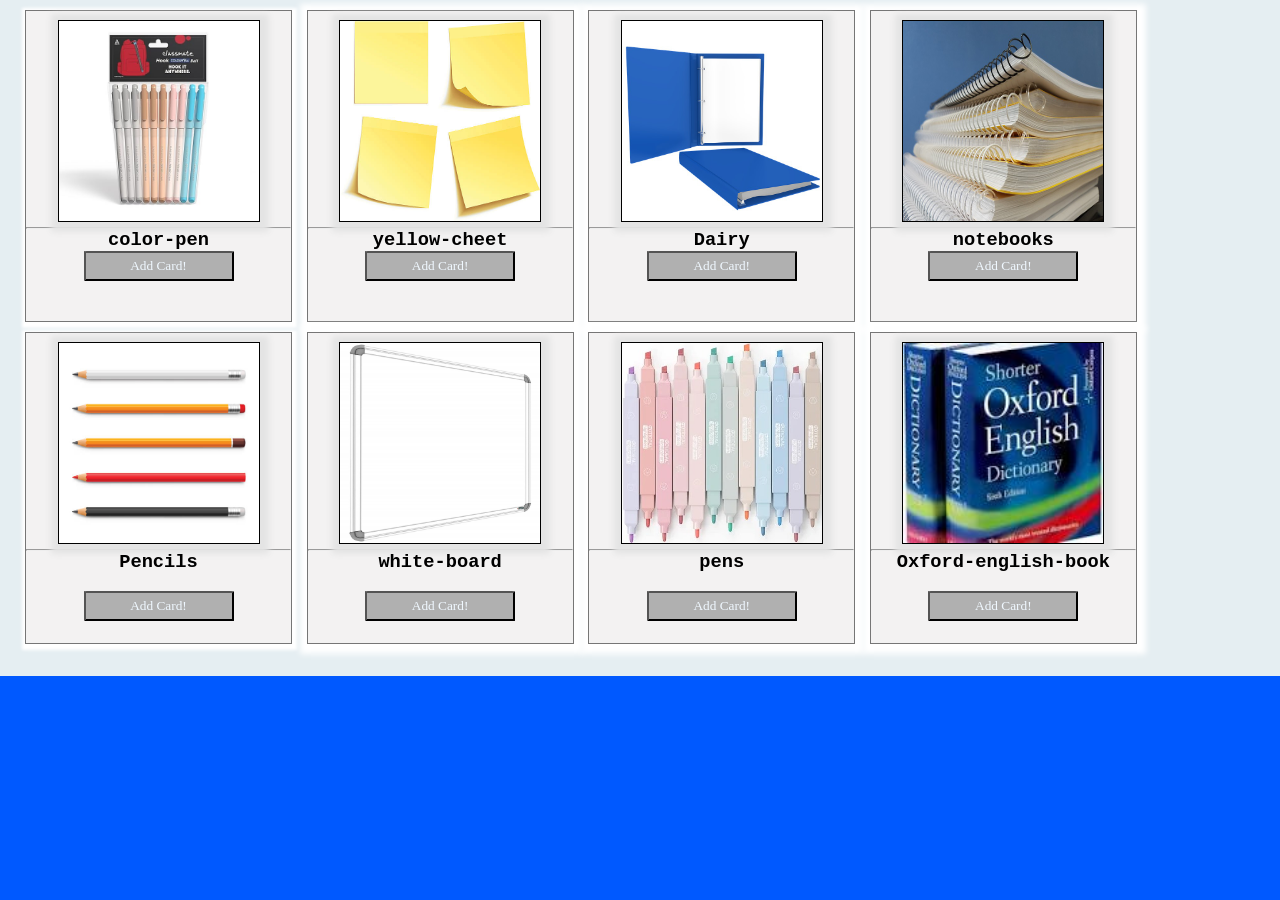
<file: studymaterial.html>
<!DOCTYPE html>
<html lang="en">
<head>
    <meta charset="UTF-8">
    <meta name="viewport" content="width=device-width, initial-scale=1.0">
    <title>Multiple Studymaterial_Image Management</title>
    <link rel="stylesheet" href="studymaterial.css">
</head>
<body>
    <div class="main_container1">
        <div class="boxes1">
            <div class="box11"><img src="study0.jpg" alt="" class="1_imgbox"> <br><hr><h3>color-pen</h3><button>Add Card!</button></div>
            <div class="box12"><img src="study1.jpg" alt="" class="1_imgbox"><br><hr><h3>yellow-cheet</h3><button>Add Card!</button></div>
            <div class="box13"><img src="study2.jpg" alt="" class="1_imgbox"><br><hr><h3>Dairy</h3><button>Add Card!</button>  </div>
            <div class="box14"><img src="study3.jpg" alt="" class="1_imgbox"><br><hr><h3>notebooks</h3><button>Add Card!</button></div>
        </div>
    </div>
    <div class="main_container2">
        <div class="boxes2">
            <div class="box21"><img src="study4.jpg" alt="" class="2_imgbox"><br><hr><h3>Pencils</h3> <br><button>Add Card!</button></div>
            <div class="box22"><img src="study5.jpg" alt="" class="2_imgbox"><br><hr><h3>white-board</h3> <br><button>Add Card!</button></div>
            <div class="box23"><img src="study6.jpg" alt="" class="2_imgbox"><br><hr><h3>pens</h3> <br><button>Add Card!</button></div>
            <div class="box24"><img src="study9.jpg" alt="" class="2_imgbox"><br><hr><h3>Oxford-english-book</h3> <br><button>Add Card!</button><div>
        </div>
    </div>
</body>
</html>
</file>
<file: index.css>
*{
    margin: 0;
    padding: 0;
    font-family: sans-serif;
}
.top-img{
    width: 120px;
    height: 60px;
    margin-left: 15px;
    margin-top: 10px;
    border: 0.2px solid whitesmoke;
}

.main-navbar{
    width: 100%;
    height: 80px;
    display: flex;
    border: 1.5px solid rgb(255, 255, 255);
    background-color: #010f2c;
    gap: 2rem;
}
.header-navbar{
    display: flex;
    width: 600px;
    gap: 35px;
    margin-left: 35px;
    align-items: center;
    justify-content: center;
}
 .navbar a{
    margin-top: 12px;
    padding-left: 15px;
    text-decoration: none;
    color: rgb(255, 255, 255);
    display: flex;
    text-align: center;
    justify-content: center;
}
.navbar a:hover{
    color: #92aee7;
}
.logos{
    display: flex;
    margin-top: 35px;
    gap: 22px;
    font-size: 25px;
    margin-left: 2rem;
    color: aliceblue;
}
.btn{
    width: 120px;
    height: 40px;
    margin-top: 20px;
    margin-left: 2rem;
    text-align: center;
    border: 0.1px solid orangered;
    background-color: #d3e0fa;
}
.btn:hover{
    background-color: #b6cbf5;
    border-radius: 2px;
    color: rgb(255, 217, 0);
    border: 0.1px solid yellow;
}
.box1{
    width: 100%;
    height: 20px;
    color: rgb(0, 86, 172);
    font-family: sans-serif;
}
p{
    margin-left: 20rem;
    display: flex;
    margin-top: 15px;
}
.main-div{
    background-color: #010f2c;
    height: 350px;
    display: wrap;
    padding-top: 18px;
    color: rgb(255, 157, 0);
    text-align: center;
}
#btn{
    width: 150px;
    height: 40px;
    margin-top: 7px;
    border: 0.1px solid orangered;
    background-color: rgb(255, 136, 114);
}
#btn:hover{
    background-color: #fff;
    color: #010f2c;
}
.dv-box{
    width: 500px;
    display: flex;
    margin-top: 10px;
    margin-left: 23rem;
    justify-content: center;
}
.text-box{
    width: 500px;
    height: 50px;
}

.box2{
    width: 100%;
    height: 100px;
    text-align: center;
    margin-top: 1rem;
    padding-top: 5px;
    font-family: sans-serif;
    color: rgb(17, 45, 85);
    background-color: #ffffff;
}
.img-boxes1{
    width: 200.90vh;
    height: 350px;
    background-color: #010f2c;
    padding-top: 2rem;
    display: flex;
}

@media (max-width:400px) {
    .img-boxes1{
        display: block;
        background-color: #990000;
    }
}
.first-box{
    width: 450px;
    height: 300px;
    margin-left: 7rem;
    font-family: sans-serif;
    color: rgb(0, 0, 0);
    background-color: #ffffff;
    border-radius: 0px 0px 3px 3px;
    border: 1px solid #fff;
}
.img1{
    width: 450px;
    height: 230px;
}
#txt1{
    text-align: center;
}
#txt2{
    text-align: center;
}

.second-box{
    width: 450px;
    height: 300px;
    color: black;
    margin-left: 7rem;
    border-radius: 0px 0px 3px 3px;
    border: 1px solid #fff;
    font-family: sans-serif;
    background-color: #ffffff;   
}

.img-boxes2{
    width: 200.90vh;
    height: 350px;
    background-color: #010f2c;
    padding-top: 2rem;
    display: flex;
}
</file>
<file: logoes.css>
*{
    margin: 0;
    padding: 0;font-family: 'Franklin Gothic Medium', 'Arial Narrow', Arial, sans-serif;
}
html,
body{
   display: grid;
   height: 100%;
   width: 100%;
   place-items: center;
   background: linear-gradient(315deg, #dedede, #fe0);
}
.wrapper{
    display: inline-flex;
}
.wrapper .icon{
    margin: 0 20px;
    cursor: pointer;
    display: flex;
    align-items: center;
    justify-content: center;
    flex-direction: column;
    position: relative;
    z-index: 2;
}
.wrapper .icon span{
    position: relative;
    height: 60px;
    width: 60px;
    align-items: center;
    display: block;
    border: 50%;
    background-color: #221a1a;
    box-shadow: 0 10px 10px rgba(0,0,0,0.1);
}
.wrapper .icon span i{
    font-size: 25px;
    line-height: 60;
}
.wrapper .icon .tooltip{
    position: absolute;
    top: -70px;
    background-color: #afafaf;
    font-size: 20px;
    padding: 10px 18px;
    border-radius: 25px;
    box-shadow: 0 10px 10px rgba(0,0,0,0.1);
    opacity: 0;
    pointer-events: none;
}

.wrapper .icon:hover .tooltip{
    opacity: 1;
    pointer-events: auto;
}
.wrapper .icon .tooltip:before{
    position: absolute;
    content: "";
    height: 15px;
    background-color:#fff;
    width: 15px;
    bottom: -8px;left: 50%;
    transform: translateX(-50%) rotate(45deg);
}
</file>
<file: manyflower.css>
*{
    margin: 0;
    padding: 0;font-family: 'Courier New', Courier, monospace;
}
body{
    background-color: aquamarine;
}
/* First main container box in css*/
.box11{
    margin-top: 10px;
    width: 265px;
    height: 310px;
    margin-left: 25px;
    border: 1.2px solid rgb(118, 118, 118);
    box-shadow: 1px 2px 3px 4px  #ffffff;
    display: inline-block;
    text-align: center;
    justify-content: center;
    background-color: rgba(219, 219, 219, 0.92);
}
.box12{
    margin-top: 10px;
    width: 265px;
    height: 310px;
    margin-left: 25px;
    border: 1.2px solid rgb(118, 118, 118);
    box-shadow: 1px 2px 3px 4px  #ffffff;
    display: inline-block;
    text-align: center;
    justify-content: center;
    background-color: rgba(219, 219, 219, 0.92);
}

.box13{
    margin-top: 10px;
    width: 265px;
    height: 310px;
    margin-left: 25px;
    border: 1.2px solid rgb(118, 118, 118);
    box-shadow: 1px 2px 3px 4px  #ffffff;
    display: inline-block;
    text-align: center;
    justify-content: center;
    background-color: rgba(219, 219, 219, 0.92);
}

.box14{
    margin-top: 10px;
    width: 265px;
    height: 310px;
    margin-left: 25px;
    border: 1.2px solid rgb(118, 118, 118);
    box-shadow: 1px 2px 3px 4px  #ffffff;
    display: inline-block;
    text-align: center;
    justify-content: center;
    background-color: rgba(219, 219, 219, 0.92);
}

.box11:hover{
    background-color: rgba(219, 219, 219, 0.92);
    box-shadow: 1px 2px 6px 4px  #e8e6e6;
}
.box12:hover{
    background-color: rgba(219, 219, 219, 0.92);
    box-shadow: 1px 2px 6px 4px  #e8e6e6;
}
.box13:hover{
    background-color: rgba(219, 219, 219, 0.92);
    box-shadow: 1px 2px 6px 4px  #e8e6e6;
}
.box14:hover{
    background-color: rgba(219, 219, 219, 0.92);
    box-shadow: 1px 2px 6px 4px  #e8e6e6;
}
img{
    width: 180px;
    height: 180px;
    border-radius: 50%;
    margin-top: 9px;
    border: 0.5px solid rgb(0, 0, 0);
    box-shadow: 1px 2px 6px 8px rgb(228, 228, 228);
}
img:hover{
    border: 0.5px solid rgb(0, 0, 0);
    box-shadow: 1px 2px 6px 4px rgb(161, 156, 156);    
}

button{
    width: 150px;
    height: 30px;
    border-radius: 5px;
    background-color: rgb(129, 0, 0);
    color: aliceblue;   
    font-family: serif;
    text-decoration: '';
}
button:hover{
    background-color: rgb(229, 229, 213);
    color: rgb(255, 0, 0);
}



/* second(2) main container box in css*/

.main_container2{
    width: 100%;
    height: 100%;
    background-color: #e5eef2;
}

.box21{
    margin-top: 10px;
    width: 265px;
    height: 310px;
    margin-left: 25px;
    border: 1.2px solid rgb(118, 118, 118);
    box-shadow: 1px 2px 3px 4px  #ffffff;
    display: inline-block;
    text-align: center;
    justify-content: center;
    background-color: rgba(219, 219, 219, 0.92);
}
.box22{
    margin-top: 10px;
    width: 265px;
    height: 310px;
    margin-left: 25px;
    border: 1.2px solid rgb(118, 118, 118);
    box-shadow: 1px 2px 3px 4px  #ffffff;
    display: inline-block;
    text-align: center;
    justify-content: center;
    background-color: rgba(219, 219, 219, 0.92);
}

.box23{
    margin-top: 10px;
    width: 265px;
    height: 310px;
    margin-left: 25px;
    border: 1.2px solid rgb(118, 118, 118);
    box-shadow: 1px 2px 3px 4px  #ffffff;
    display: inline-block;
    text-align: center;
    justify-content: center;
    background-color: rgba(219, 219, 219, 0.92);
}

.box24{
    margin-top: 10px;
    width: 265px;
    height: 310px;
    margin-left: 25px;
    border: 1.2px solid rgb(118, 118, 118);
    box-shadow: 1px 2px 3px 4px  #ffffff;
    display: inline-block;
    text-align: center;
    justify-content: center;
    background-color: rgba(219, 219, 219, 0.92);
}

.box21:hover{
    background-color: rgba(197, 197, 197, 0.92);
    box-shadow: 1px 2px 6px 4px  #e8e6e6;
}
.box22:hover{
    background-color: rgba(219, 219, 219, 0.92);
    box-shadow: 1px 2px 6px 4px  #e8e6e6;
}
.box23:hover{
    background-color: rgba(219, 219, 219, 0.92);
    box-shadow: 1px 2px 6px 4px  #e8e6e6;
}
.box24:hover{
    background-color: rgba(219, 219, 219, 0.92);
    box-shadow: 1px 2px 6px 4px  #e8e6e6;
}
/* .box2{
    width: 100%;
    height: 280px;
    margin-top: 5px;
    background-color: rgb(255, 255, 255);
} */

/* third main container box in css*/

.main_container3{
    width: 100%;
    height: 100%;
    background-color: #e5eef2;
}

.box3{
    width: 100%;
    height: 280px;
    margin-top: 5px;
    background-color: rgb(255, 255, 255);
}

.box31{
    margin-top: 10px;
    width: 265px;
    height: 310px;
    margin-left: 25px;
    border: 1.2px solid rgb(118, 118, 118);
    box-shadow: 1px 2px 3px 4px  #ffffff;
    display: inline-block;
    text-align: center;
    justify-content: center;
    background-color: rgba(219, 219, 219, 0.92);
}
.box32{
    margin-top: 10px;
    width: 265px;
    height: 310px;
    margin-left: 25px;
    border: 1.2px solid rgb(118, 118, 118);
    box-shadow: 1px 2px 3px 4px  #ffffff;
    display: inline-block;
    text-align: center;
    justify-content: center;
    background-color: rgba(219, 219, 219, 0.92);
}

.box33{
    margin-top: 10px;
    width: 265px;
    height: 310px;
    margin-left: 25px;
    border: 1.2px solid rgb(118, 118, 118);
    box-shadow: 1px 2px 3px 4px  #ffffff;
    display: inline-block;
    text-align: center;
    justify-content: center;
    background-color: rgba(219, 219, 219, 0.92);
}

.box34{
    margin-top: 10px;
    margin-bottom:15px;
    width: 265px;
    height: 310px;
    margin-left: 25px;
    border: 1.2px solid rgb(118, 118, 118);
    box-shadow: 1px 2px 3px 4px  #ffffff;
    display: inline-block;
    text-align: center;
    justify-content: center;
    background-color: rgba(219, 219, 219, 0.92);
}

.box31:hover{
    background-color: rgba(219, 219, 219, 0.92);
    box-shadow: 1px 2px 6px 4px  #e8e6e6;
}
.box32:hover{
    background-color: rgba(219, 219, 219, 0.92);
    box-shadow: 1px 2px 6px 4px  #e8e6e6;
}
.box33:hover{
    background-color: rgba(219, 219, 219, 0.92);
    box-shadow: 1px 2px 6px 4px  #e8e6e6;
}
.box34:hover{
    background-color: rgba(219, 219, 219, 0.92);
    box-shadow: 1px 2px 6px 4px  #e8e6e6;
}
/* 
.main_container3{
    width: 100%;
    height: 100%;
    background-color: #e5eef2;
}

.box3{
    width: 100%;
    height: 280px;
    margin-top: 5px;
    background-color: rgb(255, 255, 255);
}

/* fourth main container box in css*/
/* .main_container4{
    width: 100%;
    height: 100%;
    background-color: #e5eef2;
}

.box4{
    width: 100%;
    height: 280px;
    margin-top: 5px;
    background-color: rgb(255, 255, 255);
} */

/* fivft main container box in css
.main_container5{
    width: 100%;
    height: 100%;
    background-color: #e5eef2;
}

.box5{
    width: 100%;
    height: 280px;
    margin-top: 5px;
    background-color: rgb(255, 255, 255);
}

/* six main container box in css
.main_container6{
    width: 100%;
    height: 100%;
    background-color: #e5eef2;
}

.box6{
    width: 100%;
    height: 280px;
    margin-top: 5px;
    background-color: rgb(255, 255, 255);
}

/* seven main container box in css
.main_container7{
    width: 100%;
    height: 100%;
    background-color: #e5eef2;
}

.box7{
    width: 100%;
    height: 280px;
    margin-top: 5px;
    background-color: rgb(255, 255, 255);
}

/* eight main container box in css
.main_container8{
    width: 100%;
    height: 100%;
    background-color: #e5eef2;
}

.box8{
    width: 100%;
    height: 280px;
    margin-top: 5px;
    background-color: rgb(255, 255, 255);
} */
</file>
<file: minorproject.css>
* {
    margin: 0px;
    font-family: Arial, Helvetica, sans-serif;
    border: border-box;
}
body{
    background-color: #ffffffe8;
    font-family: sans-serif;
    margin: 0;padding: 0;
}

.navbar {
    justify-content: space-evenly;
    height: 70px;
    width: 100%;
    color: rgb(4, 69, 125);
    background-color: #b0c599db;
    display: flex;
    align-items: center;
    font-size: 2px;
}


.nav-logo {
    height: 50px;
    width: 200px;
    margin-bottom: 2px;
    display: flex;
}

.logo {
    background-image: url("topimg.jpeg");
    background-size: cover;
    border: 0.1px solid rgb(2, 81, 35);
    height: 50px;
    margin-bottom: 5px;
    border-radius: 50px;
    text-align: center;
    width: 70%;display: flex;
}

.add1 {
    color: #ff0000;
    font-size: 0.8rem;
    margin-left: 14px;display: flex;
}

.regt a{  
    background-color: #9fb680;
    text-decoration: none;
    border-radius: 4px;
    width: 80px;
    height: 28px;
    color: rgb(8, 55, 174);
    text-align: center;
    font-size: 1.2rem;
    padding-top:10px;
    padding-bottom: 2px;
    padding-left: 9px;
    display: flex;
}

.regt a:hover{
    background-color: #d2e7c7;
    color: rgb(2, 116, 72);
}
.add2 {
    font-size: 1rem;
    margin-left: 4px;
    display: flex;
}

.icon {
    display: flex;
    align-items: center;
}

.sear {
    display: flex;
    justify-content: space-evenly;
    width: 600px;
    height: 40px;
    color: red;
    border-radius: 10px;
}

.sear:hover {
    border: 2px solid rgb(68, 130, 11);
    border-radius: 2px;
}

.sears {
    background-color: #ffffff;
    width: 50px;
    text-align: center;
    border-top-left-radius: 4px;
    border-bottom-left-radius: 4px;
    border: none;
}

.seari {
    width: 100%;
    font-size: 1rem;
    border: none;
}

.searicon {
    width: 45px;
    display: flex;
    justify-content: center;
    align-items: center;
    font-size: 1rem;
    border: 1px solid green;
    background-color: rgb(172, 180, 123);
    border-top-right-radius: 2px;
    border-bottom-right-radius: 2px;
    color: #0f1111;
}

.ret {
    font-size: 0.9rem;
    color: #000000;
}

.order {
    font-size: 1rem;
    font-weight: 650;
}

/*start second header tag created menu_list items*/

.second-header{
    width: 100%;
    height: 60px;
    background-color: #ffffffe8;
    color: black;
}

.panelo{
    display: flex;
    padding-top: 15px;
    margin-top: 5px;
    margin-left: 2rem;
    align-items: center;
    text-decoration: none;
    /* justify-content:space-evenly; */
}
.panelo a{
    margin-left: 2rem;
    color: rgb(0, 121, 213);
    text-decoration: none;
    text-align: end;
}
.panelo a:hover{
    color: #ff00aeac;
    text-shadow: 1px 2px 10px solid black;
}

.logos{
    display: flex;
    margin-left: 5rem;
    padding-left: 5px;
    justify-content:space-evenly; 
}
#facebook{
    width: 28px;
    height: 28px;
    background-color: #cedcc0db;
    margin-left: 1rem;
    padding-left: 4px;
    padding-top: 4px;
    padding-right: 0.5px;
    padding-bottom: 1px;
    color: #000000;
    font-size: 1.5rem;
    border-radius: 50%;
}

#facebook:hover{
    background-color: #90b1e2;
}
#twitter{
    width: 28px;
    height: 28px;
    background-color: #e3eadcdb;
    margin-left: 1rem;
    padding-left: 6px;
    padding-top: 4px;
    padding-right: 1px;
    padding-bottom: 1px;
    color: #000000;
    font-size: 1.5rem;
    border-radius: 1.5px;
}
#twitter:hover{
    background-color: #90b2e2;

}
#linkedin{
    width: 28px;
    height: 28px;
    background-color: #e6ebe1db;
    margin-left: 1rem;
    padding-left: 6px;
    padding-top: 4px;
    padding-right: 1px;
    padding-bottom: 1px;
    color: #000000;
    font-size: 1.5rem;
    border-radius: 1.5px;
  
}
#linkedin:hover{
    background-color: #90b6e2;
}
#instagram{
    width: 28px;
    height: 28px;
    background-color: #e7ece3db;
    margin-left: 1rem;
    padding-left: 6px;
    padding-top: 4px;
    padding-right: 1px;
    padding-bottom: 1px;
    color: #000000;
    font-size: 1.5rem;
    border-radius: 1.5px;
}
#instagram:hover{
    background-color: #e290e1;
}

#image1{
    width: 100%;
    height: 300px;
    border: 1.2px solid rgb(0, 0, 0);
}


.imgbox{
    width: 170vh;
    height: 320px;
    margin-left: 4rem;
    margin-right: 4rem;
    margin-top: 15px;
    margin-bottom: 15px;
    border-radius: 5px;
    padding-top: 30px;
    padding-left: 20px;
    padding-right: 20px;
    padding-bottom: 30px;
    border: 0.1px solid rgb(216, 239, 225);
    border-radius: 10px 5px 5px 10px solid black;
    /* background-color: #fcc0c0e6; */
    background: repeating-linear-gradient(to right, #f8d9b6,#c5dfbb);
}
    
.imgbox:hover{
    background-color: #fbc4bb;
    border:1.2px solid rgb(195, 194, 199);
}
/* introduction part*/

.Project-intro{
    width: 100%;
    height: 70px;
    background-color: #d5ded0;
}

h1{
    text-align: center;
    color: #7b0875;
    text-decoration: underline;
}
.p2{
    text-align: start;
    color: rgb(5, 70, 53);
    margin-left: 4rem;
    margin-right: 5.2rem;
}


/* start study main-box1*/
.main-box1{
    width: 100%;
    height: 80vh;
    display: flex;
    border: 1.2px black;
    background-color: #dadeda;
}
.study-box-11{
    width: 50%;
    height: 350px;
    border: #fff;
    display: block;
    margin-left: 10px;
    margin-top: 20px;
}
.study-txt1{
    margin-top: 35px;
    margin-left: 50px;
    text-align: start;
    color: #064e9b;
    font-size: 1.5rem;
    text-decoration: none;
    font-family: serif;
}
.study-txt1:hover{
    color: #03927a;
    text-decoration: underline;
}
.study-para1{
    text-align: start;
    margin-left: 60px;
    margin-top: 5px;
    margin-right: 50px;
    text-align: center;
    color: #000000; 
    font-size: 15px;   
    padding-left: 30px;
}

.study-para2{
    font-size: 16px;
    margin-left: 60px;
    font-family: serif;
}

.study-para3,ul,li{
    padding-left: 2.3rem;
    cursor: pointer;
    text-align: start;
    font-family: 'Courier New', Courier, monospace;
    text-decoration: none;
}
.study-para3,ul,li:hover{
    color: rgb(0, 0, 0);
}
.glowbtn1{
    width: 150px;
    height: 35px;
    margin-top: 35px;
    margin-left: 5rem;
    background-color: #d98484;
}

.glowbtn1:hover{
    color: #0044ff;
    background-color: rgb(223, 223, 213);
}

/*boxes-2*/
 .study-box-12{
    width: 50%;
    height: 50%;
    display: flex;
    border: #fff;
    margin-top: 60px;
    margin-left: 90px;
}   
.studyimg{
    position: relative;
    width: 485px;
    height:360px;
    margin-left: 2em;
    margin-right: 2px;
    border-radius: 2px;
    border: 1.2px solid rgb(255, 255, 255);
    box-shadow: 1px 1px 10px rgb(117, 106, 106);
}
.studyimg:hover{
    border: 1.2px solid rgb(0, 0, 0);
    box-shadow: 1px 4px 20px rgb(86, 86, 86);
    transition: 0.6s;
    margin-bottom: 8px;
    margin-top: 5px;
}


/*start Cacks main-box2*/
.main-box2{
    width: 100%;
    height: 80vh;
    display: flex;
    border: 1.2px black;
    background-color: #dadeda;
}
.cackbox-21{
    width: 50%;
    height: 350px;
    border: #fff;
    display: block;
    margin-left: 10px;
    margin-top: 20px; 
}
.cack-txt1{
    margin-top: 35px;
    margin-left: 50px;
    text-align: start;
    color: #064e9b;
    font-size: 1.5rem;
    text-decoration: none;
    font-family: serif;
}
.cack-txt1:hover{
    color: #03927a;
    text-decoration: underline;
}

.paragraph1{
    text-align: start;
    margin-left: 60px;
    margin-top: 5px;
    margin-right: 50px;
    text-decoration: none;
    color: #000000; 
    font-size: 15px;    
    padding-left: 20px;
}
.paragraph2{
    text-align: start;
    margin-left: 60px;
    margin-top: 5px;
    margin-right: 50px;
    text-align: center;
    text-decoration: none;
    color: #000000; 
    font-size: 15px;   
    padding-left: 20px;
}

.paragraph3,ul,li{
    padding-left: 2.3rem;
    cursor: pointer;
    text-align: start;
    font-family: 'Courier New', Courier, monospace;
    text-decoration: none;
}
/* .paragraph3,ul,li:hover{
    color: rgb(0, 0, 0);
} */
.glowbtn2{
    width: 150px;
    height: 35px;
    margin-top: 35px;
    margin-left: 5rem;
    background-color: #d98484;
}

.glowbtn2:hover{
    color: #0044ff;
    background-color: rgb(223, 223, 213);
}

/*boxes-2*/
.cackbox-22{
    width: 50%;
    height: 50%;
    display: flex;
    border: #fff;
    margin-top: 60px;
    margin-left: 90px;
}
#cackimg{
    position: relative;
    width: 485px;
    height:360px;
    margin-left: 2em;
    margin-right: 2px;
    border-radius: 2px;
    border: 1.2px solid rgb(255, 255, 255);
    box-shadow: 1px 1px 10px rgb(117, 106, 106);
}
#cackimg:hover{
    border: 1.2px solid rgb(0, 0, 0);
    box-shadow: 1px 4px 20px rgb(86, 86, 86);
    transition: 0.6s;
    margin-bottom: 8px;
    margin-top: 5px;
}

/*flower-main-box3*/
.main-box3{
    width: 100%;
    height: 80vh;
    display: flex;
    border: 1.2px black;
    background-color: #dadeda;
}
.flowerbox-31{
    width: 50%;
    height: 350px;
    border: #fff;
    display: block;
    margin-left: 10px;
    margin-top: 20px;
}
.flower-txt1{
    margin-top: 35px;
    margin-left: 50px;
    text-align: start;
    color: #064e9b;
    font-size: 1.5rem;
    text-decoration: none;
    font-family: serif;
}
.flower-txt1:hover{
    color: #028771;
    text-decoration: underline;
}
.flower-paragraph{
    margin-left: 3.5rem;
    text-align: center;
    font-size: 15px;
}
.flower-paragraph1{
    margin-left: 60px;
    margin-top: 5px;
    margin-right: 50px;
    text-align: start;
    text-decoration: none;
    color: #000000; 
    font-size: 15px;   
    padding-left: 20px;
}

.flower-paragraph2{
    font-size: 15px;
    margin-left: 79px;
    font-family: serif;
    text-align: start;
}
.flower-paragraph3,ul,li{
    padding-left: 2.3rem;
    cursor: pointer;
    text-align: start;
    font-family: 'Courier New', Courier, monospace;
    text-decoration: none;
}

.glowbtn3{
    width: 150px;
    height: 35px;
    margin-top: 35px;
    margin-left: 5rem;
    background-color: #d98484;
}

.glowbtn3:hover{
    color: #0044ff;
    background-color: rgb(223, 223, 213);
}


/*boxes-2*/
.flowerbox-32{
    width: 50%;
    height: 50%;
    display: flex;
    border: #fff;
    margin-top: 60px;
    margin-left: 90px;
}
#flower-img{
    position: relative;
    width: 485px;
    height:360px;
    margin-left: 2em;
    margin-right: 2px;
    border-radius: 2px;
    border: 1.2px solid rgb(255, 255, 255);
    box-shadow: 1px 1px 10px rgb(117, 106, 106);
}
#flower-img:hover{
    border: 1.2px solid rgb(0, 0, 0);
    box-shadow: 1px 4px 20px rgb(86, 86, 86);
    transition: 0.6s;
    margin-bottom: 8px;
    margin-top: 9px;
}

/*gift main-box4*/

.main-box4{
    width: 100%;
    height: 80vh;
    display: flex;
    border: 1.2px black;
    background-color: #dadeda;
}
.giftbox-31{
    width: 50%;
    height: 350px;
    border: #fff;
    display: block;
    margin-left: 4px;
    margin-top: 20px;
}
.gift-txt1{
    margin-top: 35px;
    margin-left: 50px;
    text-align: start;
    color: #064e9b;
    font-size: 1.5rem;
    text-decoration: none;
    font-family: serif;
}
.gift-txt1:hover{
    color: #028771;
    cursor: pointer;
    text-decoration: underline;
}
.gift-paragraph{
    margin-left: 3.5rem;
    text-align: start;
    font-size: 15px;
}
.gift-paragraph1{
    margin-left: 60px;
    margin-top: 5px;
    margin-right: 50px;
    text-align: start;
    text-decoration: none;
    color: #000000; 
    font-size: 15px;   
    padding-left: 20px;
}

.gift-paragraph2{
    font-size: 16px;
    margin-left: 60px;
    font-family: serif;
}
.gift-paragraph3,ul,li{
    color: #0e4081;
    padding-left: 2.3rem;
    cursor: pointer;
    text-decoration: none;
}
.gift-paragraph3,ul,li:hover{
    color: rgb(13, 129, 109);
    cursor: pointer;
}

.glowbtn4{
    width: 150px;
    height: 35px;
    margin-top: 35px;
    margin-left: 5rem;
    background-color: #d98484;
}

.glowbtn4:hover{
    color: #0044ff;
    background-color: rgb(223, 223, 213);
}
/*boxes-2*/
.giftbox-32{
    width: 60%;
    height: 50%;
    display: flex;
    border: #fff;
    margin-top: 60px;
}
#gift-img{
    position: relative;
    width: 355px;
    height:360px;
    border-radius: 2px;
    border: 1.2px solid rgb(255, 255, 255);
    box-shadow: 1px 1px 10px rgb(117, 106, 106);
}
#gift-img:hover{
    border: 1.2px solid rgb(0, 0, 0);
    box-shadow: 1px 4px 20px rgb(86, 86, 86);
    transition: 0.6s;
    margin-bottom: 8px;
    margin-top: 9px;
}


/*Phone box-5*/

.main-box5{
    width: 100%;
    height: 80vh;
    display: flex;
    border: 1.2px black;
    background-color: #dadeda;
}
.Phonebox-51{
    width: 50%;
    height: 350px;
    border: #fff;
    display: block;
    margin-left: 10px;
    margin-top: 20px;
}

.Phone-txt1{
    margin-top: 35px;
    margin-left: 50px;
    text-align: start;
    color: #064e9b;
    font-size: 1.5rem;
    text-decoration: none;
    font-family: serif;
}

.Phone-txt1:hover{
    color: #028771;
    cursor: pointer;
    text-decoration: underline;
}

.Phone-paragraph{
    margin-left: 3.5rem;
    text-align: start;
    font-size: 15px;
}

.Phone-paragraph1{
    margin-left: 60px;
    margin-top: 5px;
    margin-right: 50px;
    text-align: start;
    text-decoration: none;
    color: #000000; 
    font-size: 15px;   
    padding-left: 20px;
}


.Phone-paragraph2{
    font-size: 16px;
    margin-left: 60px;
    font-family: serif;
}
.Phone-paragraph3,ul,li{
    color: #0e4081;
    padding-left: 2.3rem;
    cursor: pointer;
    text-decoration: none;
}
.Phone-paragraph3,ul,li:hover{
    color: rgb(13, 129, 109);
    cursor: pointer;
}

.glowbtn5{
    width: 150px;
    height: 35px;
    margin-top: 35px;
    margin-left: 5rem;
    background-color: #d98484;
}

.glowbtn5:hover{
    color: #0044ff;
    background-color: rgb(223, 223, 213);
}

/*self introduction box*/

.img_container{
    width: 100%;
    height: 300px;
    background-color: #3f3d3d;
    /* background-color: #ede6e6; */
    display: flex;
    margin-top: 5px;
    border-radius: 2px 2px 2px 2px;
}
.amit_img{
    width: 200px;
    height: 200px;
    border-radius: 50%;
    margin-left: 5rem;
    margin-top: 25px;
    display:flex;
    position:'';
    box-shadow: 1px 1px 20px  #000000;
}
.amit_img:hover{
    cursor: pointer;
    border: 2px solid rgb(255, 213, 0);
    box-shadow: 1px 10px 50px  #ffd000; 
}

.amit-h2{
    text-align: center;
    color: #000000;
    margin-left: 5rem;
}
.amit-p1{
    text-align: center;  
    color: #065c8d;
    margin-left: 5rem;
    font-family: sans-serif;
}
.azad_img{
    width: 200px;
    height: 200px;
    border-radius: 50%;
    margin-left: 14rem;
    margin-top: 25px;
    display:flex;
    position: relative;
    box-shadow: 1px 1px 20px  #000000;
}
.azad_img:hover{
    cursor: pointer;
    border: 2px solid rgb(255, 213, 0);
    box-shadow: 1px 10px 50px  #ffd000; 
}
.azad-h2{
    text-align: center;
    color: #000000;
    margin-left: 15rem;
}
.azad-p1{
    text-align: center;  
    color: #164e79;
    margin-left: 15rem;
    font-family: sans-serif;
}

.aman_img{
    width: 200px;
    height: 200px;
    border-radius: 50%;
    margin-left: 15rem;
    margin-top: 25px;
    display:flex;
    position: relative;
    box-shadow: 1px 1px 20px  #000000;
}
.aman_img:hover{
    cursor: pointer;
    border: 2px solid rgb(255, 213, 0);
    box-shadow: 1px 10px 50px  #ffd000; 
}
.aman-h2{
    text-align: center;
    color: #000000;
    margin-left: 15rem;
}
.aman-p1{
    text-align: center;  
    color: #174f80;
    margin-left: 15rem;
    font-family: sans-serif;
}

#aman-linkedin{
    margin-left: 19rem;
    font-size: 1.2rem;
    cursor: pointer;
}
#aman-instagram {
    margin-left: 19rem;
    font-size: 1.2rem;
    cursor: pointer;
    text-decoration: none;
}

/*start the footer pages*/

.footer_panel a {
    background-color: #000000;
    color: rgb(0, 0, 0);
    height: 35px;
    display: flex;
    background-color: #dbd9d9;
    border-radius: 4px;
    border:1.2px solid rgb(255, 255, 255);
    text-decoration: none;
    justify-content: center;
    align-items: center;
    font-size: 0.8rem;
    margin-top: 0px;
    margin-left: 550px;
    margin-right: 550px;
}

.footer_p1 {
    background-color: #3f3d3d;
    color: rgb(255, 255, 255);
    height: 140px;
    display: flex;
    padding-left: 2px;
    cursor: pointer;
    font-size: 2px;
    justify-content: space-evenly;
}

ul {
    margin-top: 10px;
    font-size: 1rem;
}

ul a {
    display: block;
    font-size: 0.7rem;
    margin-top: 10px;
    color: #000000;
   
}

ul .pa1 :hover{
    color: rgb(255, 213, 0);
    text-decoration: none;
    text-shadow: 1px -2px 1px white;
}

ul a:hover{
    color: rgb(119, 4, 132);
    text-decoration: none;
    text-shadow: 0px 0px 2px rgb(255, 139, 253);
}
.footer_p2 {
    background-color: #3f3d3d;
    color: rgb(0, 0, 0); 
    border-top: 1.5px solid rgb(223, 186, 186);
    height: 55px;
    display: flex;
    justify-content: center;
    align-items: center;
}

.footer_p3 {
    background-color: #3f3d3d;
    color: #ffffff;
    height: 45px;
    font-size: 0.7rem;
    text-align: center;
}

.page {
    padding-top: 6px;
}

.cpr {
    margin-top: 5px;
}
</file>
<file: smartphones.css>
*{
    margin: 0;
    padding: 0;font-family: 'Courier New', Courier, monospace;
}

body{
    background-color: rgb(0, 89, 255);
    margin: 0;
    padding: 0;left: 0;top: 0;
}
/* First main container box in css*/

.main_container1{
    width: 100%;
    height: 100%;
    background-color: #e5eef2;
}

.box11{
    margin-top: 10px;
    width: 265px;
    height: 310px;
    margin-left: 25px;
    border: 1.2px solid rgb(118, 118, 118);
    box-shadow: 1px 2px 3px 4px  #ffffff;
    display: inline-block;
    text-align: center;
    justify-content: center;
    background-color: rgba(245, 242, 242, 0.92);
}
.box12{
    margin-top: 10px;
    width: 265px;
    height: 310px;
    margin-left: 5px;
    border: 1.2px solid rgb(118, 118, 118);
    box-shadow: 1px 2px 6px 8px  #ffffff;
    display: inline-block;
    text-align: center;
    justify-content: center;
    background-color: rgba(245, 242, 242, 0.92);
}
.box13{
    margin-top: 10px;
    width: 265px;
    height: 310px;
    margin-left: 5px;
    border: 1.2px solid rgb(118, 118, 118);
    box-shadow: 1px 2px 6px 8px  #ffffff;
    display: inline-block;
    text-align: center;
    justify-content: center;
    background-color: rgba(245, 242, 242, 0.92);
}
.box14{
    margin-top: 10px;
    width: 265px;
    height: 310px;
    margin-left: 5px;
    border: 1.2px solid rgb(118, 118, 118);
    box-shadow: 1px 2px 6px 8px  #ffffff;
    display: inline-block;
    text-align: center;
    justify-content: center;
    background-color: rgba(245, 242, 242, 0.92);
}
.box11:hover{
    background-color: rgba(240, 236, 236, 0.92);
    box-shadow: 1px 2px 6px 4px  #d9d9d9;
}
.box12:hover{
    background-color: rgba(240, 236, 236, 0.92);
    box-shadow: 1px 2px 6px 4px  #d9d9d9;
}
.box13:hover{
    background-color: rgba(240, 236, 236, 0.92);
    box-shadow: 1px 2px 6px 4px  #d9d9d9;
}
.box14:hover{
    background-color: rgba(240, 236, 236, 0.92);
    box-shadow: 1px 2px 6px 4px  #d9d9d9;
}
img{
    width: 200px;
    height: 200px;
    margin-top: 9px;
    border: 0.5px solid rgb(0, 0, 0);
    box-shadow: 1px 2px 6px 8px rgb(228, 228, 228);
}
img:hover{
    border: 0.5px solid rgb(0, 0, 0);
    box-shadow: 1px 2px 6px 4px rgb(161, 156, 156);
}

button{
    width: 150px;
    height: 30px;
    border-radius: 27%;
    background-color: rgb(176, 176, 176);
    color: aliceblue;   
    font-family: serif;
    text-decoration: '';
}
button:hover{
    background-color: rgb(229, 229, 213);
    color: rgb(255, 0, 0);
}
/* second main container box in css*/

.main_container2{
    width: 100%;
    height: 100%;
    background-color: #e5eef2;
}

.box21{
    margin-top: 10px;
    width: 265px;
    height: 310px;
    margin-left: 25px;
    border: 1.2px solid rgb(118, 118, 118);
    box-shadow: 1px 2px 3px 4px  #ffffff;
    display: inline-block;
    text-align: center;
    justify-content: center;
    background-color: rgba(219, 219, 219, 0.92);
}
.box22{
    margin-top: 10px;
    width: 265px;
    height: 310px;
    margin-left: 5px;
    border: 1.2px solid rgb(118, 118, 118);
    box-shadow: 1px 2px 6px 8px  #ffffff;
    display: inline-block;
    text-align: center;
    justify-content: center;
    background-color: rgba(219, 219, 219, 0.92);
}

.box23{
    margin-top: 10px;
    width: 265px;
    height: 310px;
    margin-left: 5px;
    border: 1.2px solid rgb(118, 118, 118);
    box-shadow: 1px 2px 6px 8px  #ffffff;
    display: inline-block;
    text-align: center;
    justify-content: center;
    background-color: rgba(219, 219, 219, 0.92);
}

.box24{
    margin-top: 10px;
    width: 265px;
    height: 310px;
    margin-left: 5px;
    border: 1.2px solid rgb(118, 118, 118);
    box-shadow: 1px 2px 6px 8px  #ffffff;
    display: inline-block;
    text-align: center;
    justify-content: center;
    background-color: rgba(219, 219, 219, 0.92);
}

.box21:hover{
    background-color: rgba(219, 219, 219, 0.92);
    box-shadow: 1px 2px 6px 4px  #e8e6e6;
}
.box22:hover{
    background-color: rgba(219, 219, 219, 0.92);
    box-shadow: 1px 2px 6px 4px  #e8e6e6;
}
.box23:hover{
    background-color: rgba(219, 219, 219, 0.92);
    box-shadow: 1px 2px 6px 4px  #e8e6e6;
}
.box24:hover{
    background-color: rgba(219, 219, 219, 0.92);
    box-shadow: 1px 2px 6px 4px  #e8e6e6;
}
/* third main container box in css*/

.main_container3{
    width: 100%;
    height: 100%;
    background-color: #e5eef2;
}

.box3{
    width: 100%;
    height: 280px;
    margin-top: 5px;
    background-color: rgb(255, 255, 255);
}

.box31{
    margin-top: 10px;
    width: 265px;
    height: 310px;
    margin-left: 25px;
    border: 1.2px solid rgb(118, 118, 118);
    box-shadow: 1px 2px 3px 4px  #ffffff;
    display: inline-block;
    text-align: center;
    justify-content: center;
    background-color: rgba(219, 219, 219, 0.92);
}
.box32{
    margin-top: 10px;
    width: 265px;
    height: 300px;
    margin-left: 5px;
    border: 1.8px solid rgb(118, 118, 118);
    box-shadow: 1px 2px 6px 8px  #ffffff;
    display: inline-block;
    text-align: center;
    justify-content: center;
    background-color: rgba(219, 219, 219, 0.92);
}

.box33{
    margin-top: 10px;
    width: 265px;
    height: 300px;
    margin-left: 5px;
    border: 1.8px solid rgb(118, 118, 118);
    box-shadow: 1px 2px 6px 8px  #ffffff;
    display: inline-block;
    text-align: center;
    justify-content: center;
    background-color: rgba(219, 219, 219, 0.92);
}

.box34{
    margin-top: 10px;
    width: 265px; 
    height: 300px;
    margin-left: 5px;
    border: 1.8px solid rgb(118, 118, 118);
    box-shadow: 1px 2px 6px 8px  #ffffff;
    display: inline-block;
    text-align: center;
    justify-content: center;
    background-color: rgba(219, 219, 219, 0.92);
}

.box31:hover{
    background-color: rgba(219, 219, 219, 0.92);
    box-shadow: 1px 2px 6px 4px  #e8e6e6;
}
.box32:hover{
    background-color: rgba(219, 219, 219, 0.92);
    box-shadow: 1px 2px 6px 4px  #e8e6e6;
}
.box33:hover{
    background-color: rgba(219, 219, 219, 0.92);
    box-shadow: 1px 2px 6px 4px  #e8e6e6;
}
.box34:hover{
    background-color: rgba(219, 219, 219, 0.92);
    box-shadow: 1px 2px 6px 4px  #e8e6e6;
}
</file>
<file: somecacks.css>
*{
    margin: 0;
    padding: 0;font-family: 'Courier New', Courier, monospace;
}

body{
    background-color: rgb(0, 89, 255);
    margin: 0;
    padding: 0;left: 0;top: 0;
}
/* First main container box in css*/

.main_container1{
    width: 100%;
    height: 100%;
    background-color: #e5eef2;
}

.box11{
    margin-top: 10px;
    width: 265px;
    height: 310px;
    margin-left: 25px;
    border: 1.2px solid rgb(118, 118, 118);
    box-shadow: 1px 2px 3px 4px  #ffffff;
    display: inline-block;
    text-align: center;
    justify-content: center;
    background-color: rgba(219, 219, 219, 0.92);
}

.box12{
    margin-top: 10px;
    width: 265px;
    height: 310px;
    margin-left: 5px;
    border: 1.2px solid rgb(118, 118, 118);
    box-shadow: 1px 2px 6px 8px  #ffffff;
    display: inline-block;
    text-align: center;
    justify-content: center;
    background-color: rgba(219, 219, 219, 0.92);
}

.box13{
    margin-top: 10px;
    width: 265px;
    height: 310px;
    margin-left: 5px;
    border: 1.2px solid rgb(118, 118, 118);
    box-shadow: 1px 2px 6px 8px  #ffffff;
    display: inline-block;
    text-align: center;
    justify-content: center;
    background-color: rgba(219, 219, 219, 0.92);
}

.box14{
    margin-top: 10px;
    width: 265px;
    height: 310px;
    margin-left: 5px;
    border: 1.2px solid rgb(118, 118, 118);
    box-shadow: 1px 2px 6px 8px  #ffffff;
    display: inline-block;
    text-align: center;
    justify-content: center;
    background-color: rgba(219, 219, 219, 0.92);
}

.box11:hover{
    background-color: rgba(219, 219, 219, 0.92);
    box-shadow: 1px 2px 6px 4px  #e8e6e6;
}

.box12:hover{
    background-color: rgba(219, 219, 219, 0.92);
    box-shadow: 1px 2px 6px 4px  #e8e6e6;
}

.box13:hover{
    background-color: rgba(219, 219, 219, 0.92);
    box-shadow: 1px 2px 6px 4px  #e8e6e6;
}

.box14:hover{
    background-color: rgba(219, 219, 219, 0.92);
    box-shadow: 1px 2px 6px 4px  #e8e6e6;
}

img{
    width: 180px;
    height: 180px;
    border-radius: 50%;
    margin-top: 9px;
    border: 0.5px solid rgb(0, 0, 0);
    box-shadow: 1px 2px 6px 8px rgb(228, 228, 228);
}

img:hover{
    border: 0.5px solid rgb(0, 0, 0);
    box-shadow: 1px 2px 6px 4px rgb(161, 156, 156);
}

button{
    width: 150px;
    height: 30px;
    border-radius: 8px;
    background-color: rgb(255, 248, 248);
    color: rgb(0, 123, 230);   
    font-family: serif;
    text-decoration: '';
}
button:hover{
    background-color: rgb(229, 229, 213);
    color: rgb(255, 0, 0);
}
/* second main container box in css*/

.main_container2{
    width: 100%;
    height: 100%;
    background-color: #e5eef2;
}

.box21{
    margin-top: 10px;
    width: 265px;
    height: 310px;
    margin-left: 25px;
    border: 1.2px solid rgb(118, 118, 118);
    box-shadow: 1px 2px 3px 4px  #ffffff;
    display: inline-block;
    text-align: center;
    justify-content: center;
    background-color: rgba(219, 219, 219, 0.92);
}
.box22{
    margin-top: 10px;
    width: 265px;
    height: 310px;
    margin-left: 5px;
    border: 1.2px solid rgb(118, 118, 118);
    box-shadow: 1px 2px 6px 8px  #ffffff;
    display: inline-block;
    text-align: center;
    justify-content: center;
    background-color: rgba(219, 219, 219, 0.92);
}

.box23{
    margin-top: 10px;
    width: 265px;
    height: 310px;
    margin-left: 5px;
    border: 1.2px solid rgb(118, 118, 118);
    box-shadow: 1px 2px 6px 8px  #ffffff;
    display: inline-block;
    text-align: center;
    justify-content: center;
    background-color: rgba(219, 219, 219, 0.92);
}

.box24{
    margin-top: 10px;
    width: 265px;
    height: 310px;
    margin-left: 5px;
    border: 1.2px solid rgb(118, 118, 118);
    box-shadow: 1px 2px 6px 8px  #ffffff;
    display: inline-block;
    text-align: center;
    justify-content: center;
    background-color: rgba(219, 219, 219, 0.92);
}

.box21:hover{
    background-color: rgba(219, 219, 219, 0.92);
    box-shadow: 1px 2px 6px 4px  #e8e6e6;
}
.box22:hover{
    background-color: rgba(219, 219, 219, 0.92);
    box-shadow: 1px 2px 6px 4px  #e8e6e6;
}
.box23:hover{
    background-color: rgba(219, 219, 219, 0.92);
    box-shadow: 1px 2px 6px 4px  #e8e6e6;
}
.box24:hover{
    background-color: rgba(219, 219, 219, 0.92);
    box-shadow: 1px 2px 6px 4px  #e8e6e6;
}
/* third main container box in css*/

.main_container3{
    width: 100%;
    height: 100%;
    background-color: #e5eef2;
}

.box3{
    width: 100%;
    height: 280px;
    margin-top: 5px;
    background-color: rgb(255, 255, 255);
}

.box31{
    margin-top: 10px;
    width: 265px;
    height: 310px;
    margin-left: 25px;
    border: 1.2px solid rgb(118, 118, 118);
    box-shadow: 1px 2px 3px 4px  #ffffff;
    display: inline-block;
    text-align: center;
    justify-content: center;
    background-color: rgba(219, 219, 219, 0.92);
}
.box32{
    margin-top: 10px;
    width: 265px;
    height: 300px;
    margin-left: 5px;
    border: 1.8px solid rgb(118, 118, 118);
    box-shadow: 1px 2px 6px 8px  #ffffff;
    display: inline-block;
    text-align: center;
    justify-content: center;
    background-color: rgba(219, 219, 219, 0.92);
}

.box33{
    margin-top: 10px;
    width: 265px;
    height: 300px;
    margin-left: 5px;
    border: 1.8px solid rgb(118, 118, 118);
    box-shadow: 1px 2px 6px 8px  #ffffff;
    display: inline-block;
    text-align: center;
    justify-content: center;
    background-color: rgba(219, 219, 219, 0.92);
}

.box34{
    margin-top: 10px;
    width: 265px; 
    height: 300px;
    margin-left: 5px;
    border: 1.8px solid rgb(118, 118, 118);
    box-shadow: 1px 2px 6px 8px  #ffffff;
    display: inline-block;
    text-align: center;
    justify-content: center;
    background-color: rgba(219, 219, 219, 0.92);
}

.box31:hover{
    background-color: rgba(219, 219, 219, 0.92);
    box-shadow: 1px 2px 6px 4px  #e8e6e6;
}
.box32:hover{
    background-color: rgba(219, 219, 219, 0.92);
    box-shadow: 1px 2px 6px 4px  #e8e6e6;
}
.box33:hover{
    background-color: rgba(219, 219, 219, 0.92);
    box-shadow: 1px 2px 6px 4px  #e8e6e6;
}
.box34:hover{
    background-color: rgba(219, 219, 219, 0.92);
    box-shadow: 1px 2px 6px 4px  #e8e6e6;
}
/* fourth main container box in css*/

/* .main_container4{
    width: 100%;
    height: 100%;
    background-color: #e5eef2;
}

.box4{
    width: 100%;
    height: 280px;
    margin-top: 5px;
    background-color: rgb(255, 255, 255);
}
.box41{
    margin-top: 10px;
    width: 265px;
    height: 300px;
    margin-left: 25px;
    border: 1.8px solid rgb(118, 118, 118);
    box-shadow: 1px 2px 6px 8px  #dcadad;
    display: inline-block;
    text-align: center;
    justify-content: center;
    background-color: rgba(201, 201, 201, 0.92);
}
.box42{
    margin-top: 10px;
    width: 265px;
    height: 300px;
    margin-left: 5px;
    border: 1.8px solid rgb(118, 118, 118);
    box-shadow: 1px 2px 6px 8px  #dcadad;
    display: inline-block;
    text-align: center;
    justify-content: center;
    background-color: rgba(201, 201, 201, 0.92);
}

.box43{
    margin-top: 10px;
    width: 265px;
    height: 300px;
    margin-left: 5px;
    border: 1.8px solid rgb(118, 118, 118);
    box-shadow: 1px 2px 6px 8px  #dcadad;
    display: inline-block;
    text-align: center;
    justify-content: center;
    background-color: rgba(201, 201, 201, 0.92);
}

.box44{
    margin-top: 10px;
    width: 265px;
    height: 300px;
    margin-left: 5px;
    border: 1.8px solid rgb(118, 118, 118);
    box-shadow: 1px 2px 6px 8px  #dcadad;
    display: inline-block;
    text-align: center;
    justify-content: center;
    background-color: rgba(201, 201, 201, 0.92);
}

.box41:hover{
    background-color: #d3aaaa;
    box-shadow: 1px 2px 6px 8px  #dcadad;
}
.box42:hover{
    background-color: #d3aaaa;
    box-shadow: 1px 2px 6px 8px  #dcadad;
}
.box43:hover{
    background-color: #d3aaaa;
    box-shadow: 1px 2px 6px 8px  #dcadad;
}
.box44:hover{
    background-color: #d3aaaa;
    box-shadow: 1px 2px 6px 8px  #dcadad;
}
/* fivft main container box in css*/

/* .main_container5{
    width: 100%;
    height: 100%;
    background-color: #e5eef2;
}

.box5{
    width: 100%;
    height: 280px;
    margin-top: 5px;
    background-color: rgb(255, 255, 255);
}
.box51{
    margin-top: 10px;
    width: 265px;
    height: 300px;
    margin-left: 25px;
    border: 1.8px solid rgb(118, 118, 118);
    box-shadow: 1px 2px 6px 8px  #dcadad;
    display: inline-block;
    text-align: center;
    justify-content: center;
    background-color: rgba(201, 201, 201, 0.92);
}
.box52{
    margin-top: 10px;
    width: 265px;
    height: 300px;
    margin-left: 5px;
    border: 1.8px solid rgb(118, 118, 118);
    box-shadow: 1px 2px 6px 8px  #dcadad;
    display: inline-block;
    text-align: center;
    justify-content: center;
    background-color: rgba(201, 201, 201, 0.92);
}

.box53{
    margin-top: 10px;
    width: 265px;
    height: 300px;
    margin-left: 5px;
    border: 1.8px solid rgb(118, 118, 118);
    box-shadow: 1px 2px 6px 8px  #dcadad;
    display: inline-block;
    text-align: center;
    justify-content: center;
    background-color: rgba(201, 201, 201, 0.92);
}

.box54{
    margin-top: 10px;
    width: 265px;
    height: 300px;
    margin-left: 5px;
    border: 1.8px solid rgb(118, 118, 118);
    box-shadow: 1px 2px 6px 8px  #dcadad;
    display: inline-block;
    text-align: center;
    justify-content: center;
    background-color: rgba(201, 201, 201, 0.92);
}
.box51:hover{
    background-color: #d3aaaa;
    box-shadow: 1px 2px 6px 8px  #dcadad;
}
.box52:hover{
    background-color: #d3aaaa;
    box-shadow: 1px 2px 6px 8px  #dcadad;
}
.box53:hover{
    background-color: #d3aaaa;
    box-shadow: 1px 2px 6px 8px  #dcadad;
}
.box54:hover{
    background-color: #d3aaaa;
    box-shadow: 1px 2px 6px 8px  #dcadad;
}


/* six main container box in css*/



/*.main_container6{
    width: 100%;
    height: 100%;
    background-color: #e5eef2;
}

.box6{
    width: 100%;
    height: 280px;
    margin-top: 5px;
    background-color: rgb(255, 255, 255);
}
.box61{
    margin-top: 10px;
    width: 265px;
    height: 300px;
    margin-left: 25px;
    border: 1.8px solid rgb(118, 118, 118);
    display: inline-block;
    text-align: center;
    justify-content: center;
    background-color: rgba(201, 201, 201, 0.92);
}
.box62{
    margin-top: 10px;
    width: 265px;
    height: 300px;
    margin-left: 5px;
    border: 1.8px solid rgb(118, 118, 118);
    display: inline-block;
    text-align: center;
    justify-content: center;
    background-color: rgba(201, 201, 201, 0.92);
}

.box63{
    margin-top: 10px;
    width: 265px;
    height: 300px;
    margin-left: 5px;
    border: 1.8px solid rgb(118, 118, 118);
    display: inline-block;
    text-align: center;
    justify-content: center;
    background-color: rgba(201, 201, 201, 0.92);
}

.box64{
    margin-top: 10px;
    width: 265px;
    height: 300px;
    margin-left: 5px;
    border: 1.8px solid rgb(118, 118, 118);
    display: inline-block;
    text-align: center;
    justify-content: center;
    background-color: rgba(201, 201, 201, 0.92);
}
.box61:hover{
    background-color: #d3aaaa;
    box-shadow: 1px 2px 6px 8px  #dcadad;
}
.box62:hover{
    background-color: #d3aaaa;
    box-shadow: 1px 2px 6px 8px  #dcadad;
}
.box63:hover{
    background-color: #d3aaaa;
    box-shadow: 1px 2px 6px 8px  #dcadad;
}
.box64:hover{
    background-color: #d3aaaa;
    box-shadow: 1px 2px 6px 8px  #dcadad;
}
/* seven main container box in css*/

/*.main_container7{
    width: 100%;
    height: 100%;
    background-color: #e5eef2;
}

.box7{
    width: 100%;
    height: 280px;
    margin-top: 5px;
    background-color: rgb(255, 255, 255);
}
.box71{
    margin-top: 10px;
    width: 265px;
    height: 300px;
    margin-left: 25px;
    border: 1.8px solid rgb(118, 118, 118);
    display: inline-block;
    text-align: center;
    justify-content: center;
    background-color: rgba(201, 201, 201, 0.92);
}
.box72{
    margin-top: 10px;
    width: 265px;
    height: 300px;
    margin-left: 5px;
    border: 1.8px solid rgb(118, 118, 118);
    display: inline-block;
    text-align: center;
    justify-content: center;
    background-color: rgba(201, 201, 201, 0.92);
}

.box73{
    margin-top: 10px;
    width: 265px;
    height: 300px;
    margin-left: 5px;
    border: 1.8px solid rgb(118, 118, 118);
    display: inline-block;
    text-align: center;
    justify-content: center;
    background-color: rgba(201, 201, 201, 0.92);
}

.box74{
    margin-top: 10px;
    width: 265px;
    height: 300px;
    margin-left: 5px;
    border: 1.8px solid rgb(118, 118, 118);
    display: inline-block;
    text-align: center;
    justify-content: center;
    background-color: rgba(201, 201, 201, 0.92);
}
.box71:hover{
    background-color: #d3aaaa;
    box-shadow: 1px 2px 6px 8px  #dcadad;
}
.box72:hover{
    background-color: #d3aaaa;
    box-shadow: 1px 2px 6px 8px  #dcadad;
}
.box73:hover{
    background-color: #d3aaaa;
    box-shadow: 1px 2px 6px 8px  #dcadad;
}
.box74:hover{
    background-color: #d3aaaa;
    box-shadow: 1px 2px 6px 8px  #dcadad;
}
/* eight main container box in css*/

/*.main_container8{
    width: 100%;
    height: 100%;
    background-color: #e5eef2;
}

.box8{
    width: 100%;
    height: 280px;
    margin-top: 5px;
    background-color: rgb(255, 255, 255);
}
.box81{
    margin-top: 10px;
    width: 265px;
    height: 300px;
    margin-left: 25px;
    margin-bottom: 8px;
    border: 1.8px solid rgb(118, 118, 118);
    display: inline-block;
    text-align: center;
    justify-content: center;
    background-color: rgba(201, 201, 201, 0.92);
}
.box82{
    margin-top: 10px;
    width: 265px;
    height: 300px;
    margin-left: 5px;
    margin-bottom: 8px;
    border: 1.8px solid rgb(118, 118, 118);
    display: inline-block;
    text-align: center;
    justify-content: center;
    background-color: rgba(201, 201, 201, 0.92);
}

.box83{
    margin-top: 10px;
    width: 265px;
    height: 300px;
    margin-left: 5px;
    margin-bottom: 8px;
    border: 1.8px solid rgb(118, 118, 118);
    display: inline-block;
    text-align: center;
    justify-content: center;
    background-color: rgba(201, 201, 201, 0.92);
}

.box84{
    margin-top: 10px;
    width: 265px;
    height: 300px;
    margin-left: 5px;
    margin-bottom: 8px;
    border: 1.8px solid rgb(118, 118, 118);
    display: inline-block;
    text-align: center;
    justify-content: center;
    background-color: rgba(201, 201, 201, 0.92);
}
.box81:hover{
    background-color: #d3aaaa;
    box-shadow: 1px 2px 6px 8px  #dcadad;
}
.box82:hover{
    background-color: #d3aaaa;
    box-shadow: 1px 2px 6px 8px  #dcadad;
}
.box83:hover{
    background-color: #d3aaaa;
    box-shadow: 1px 2px 6px 8px  #dcadad;
}
.box84:hover{
    background-color: #d3aaaa;
    box-shadow: 1px 2px 6px 8px  #dcadad;
} */
</file>
<file: studymaterial.css>
*{
    margin: 0;
    padding: 0;font-family: 'Courier New', Courier, monospace;
}

body{
    background-color: rgb(0, 89, 255);
    margin: 0;
    padding: 0;left: 0;top: 0;
}
/* First main container box in css*/

.main_container1{
    width: 100%;
    height: 100%;
    background-color: #e5eef2;
}

.box11{
    margin-top: 10px;
    width: 265px;
    height: 310px;
    margin-left: 25px;
    border: 1.2px solid rgb(118, 118, 118);
    box-shadow: 1px 2px 3px 4px  #ffffff;
    display: inline-block;
    text-align: center;
    justify-content: center;
    background-color: rgba(245, 242, 242, 0.92);
}
.box12{
    margin-top: 10px;
    width: 265px;
    height: 310px;
    margin-left: 5px;
    border: 1.2px solid rgb(118, 118, 118);
    box-shadow: 1px 2px 6px 8px  #ffffff;
    display: inline-block;
    text-align: center;
    justify-content: center;
    background-color: rgba(245, 242, 242, 0.92);
}
.box13{
    margin-top: 10px;
    width: 265px;
    height: 310px;
    margin-left: 5px;
    border: 1.2px solid rgb(118, 118, 118);
    box-shadow: 1px 2px 6px 8px  #ffffff;
    display: inline-block;
    text-align: center;
    justify-content: center;
    background-color: rgba(245, 242, 242, 0.92);
}
.box14{
    margin-top: 10px;
    width: 265px;
    height: 310px;
    margin-left: 5px;
    border: 1.2px solid rgb(118, 118, 118);
    box-shadow: 1px 2px 6px 8px  #ffffff;
    display: inline-block;
    text-align: center;
    justify-content: center;
    background-color: rgba(245, 242, 242, 0.92);
}
.box11:hover{
    background-color: rgba(240, 236, 236, 0.92);
    box-shadow: 1px 2px 6px 4px  #d9d9d9;
}
.box12:hover{
    background-color: rgba(240, 236, 236, 0.92);
    box-shadow: 1px 2px 6px 4px  #d9d9d9;
}
.box13:hover{
    background-color: rgba(240, 236, 236, 0.92);
    box-shadow: 1px 2px 6px 4px  #d9d9d9;
}
.box14:hover{
    background-color: rgba(240, 236, 236, 0.92);
    box-shadow: 1px 2px 6px 4px  #d9d9d9;
}
img{
    width: 200px;
    height: 200px;
    margin-top: 9px;
    border: 0.5px solid rgb(0, 0, 0);
    box-shadow: 1px 2px 6px 8px rgb(228, 228, 228);
}
img:hover{
    border: 0.5px solid rgb(0, 0, 0);
    box-shadow: 1px 2px 6px 4px rgb(161, 156, 156);
}

button{
    width: 150px;
    height: 30px;
    border-radius: 2%;
    background-color: rgb(176, 176, 176);
    color: aliceblue;   
    font-family: serif;
    text-decoration: '';
}
button:hover{
    background-color: rgb(229, 229, 213);
    color: rgb(0, 132, 255);
}
/* second main container box in css*/

.main_container2{
    width: 100%;
    height: 100%;
    background-color: #e5eef2;
}

.box21{
    margin-top: 10px;
    width: 265px;
    height: 310px;
    margin-left: 25px;
    border: 1.2px solid rgb(118, 118, 118);
    box-shadow: 1px 2px 3px 4px  #ffffff;
    display: inline-block;
    text-align: center;
    justify-content: center;
    background-color: rgba(245, 242, 242, 0.92);
}
.box22{
    margin-top: 10px;
    width: 265px;
    height: 310px;
    margin-left: 5px;
    border: 1.2px solid rgb(118, 118, 118);
    box-shadow: 1px 2px 6px 8px  #ffffff;
    display: inline-block;
    text-align: center;
    justify-content: center;
    background-color: rgba(245, 242, 242, 0.92);
}

.box23{
    margin-top: 10px;
    width: 265px;
    height: 310px;
    margin-left: 5px;
    border: 1.2px solid rgb(118, 118, 118);
    box-shadow: 1px 2px 6px 8px  #ffffff;
    display: inline-block;
    text-align: center;
    justify-content: center;
    background-color: rgba(245, 242, 242, 0.92);
}

.box24{
    margin-top: 10px;
    margin-bottom: 2rem;
    width: 265px;
    height: 310px;
    margin-left: 5px;
    border: 1.2px solid rgb(118, 118, 118);
    box-shadow: 1px 2px 6px 8px  #ffffff;
    display: inline-block;
    text-align: center;
    justify-content: center;
    background-color: rgba(245, 242, 242, 0.92);
}

.box21:hover{
    background-color: rgba(240, 236, 236, 0.92);
    box-shadow: 1px 2px 6px 4px  #d9d9d9;
}
.box22:hover{
    background-color: rgba(240, 236, 236, 0.92);
    box-shadow: 1px 2px 6px 4px  #d9d9d9;
}
.box23:hover{
    background-color: rgba(240, 236, 236, 0.92);
    box-shadow: 1px 2px 6px 4px  #d9d9d9;
}
.box24:hover{
    background-color: rgba(240, 236, 236, 0.92);
    box-shadow: 1px 2px 6px 4px  #d9d9d9;
}
/* third main container box in css*/

.main_container3{
    width: 100%;
    height: 100%;
    background-color: #e5eef2;
}

.box3{
    width: 100%;
    height: 280px;
    margin-top: 5px;
    background-color: rgb(255, 255, 255);
}

.box31{
    margin-top: 10px;
    width: 265px;
    height: 310px;
    margin-left: 25px;
    border: 1.2px solid rgb(118, 118, 118);
    box-shadow: 1px 2px 3px 4px  #ffffff;
    display: inline-block;
    text-align: center;
    justify-content: center;
    background-color: rgba(219, 219, 219, 0.92);
}
.box32{
    margin-top: 10px;
    width: 265px;
    height: 300px;
    margin-left: 5px;
    border: 1.8px solid rgb(118, 118, 118);
    box-shadow: 1px 2px 6px 8px  #ffffff;
    display: inline-block;
    text-align: center;
    justify-content: center;
    background-color: rgba(219, 219, 219, 0.92);
}

.box33{
    margin-top: 10px;
    width: 265px;
    height: 300px;
    margin-left: 5px;
    border: 1.8px solid rgb(118, 118, 118);
    box-shadow: 1px 2px 6px 8px  #ffffff;
    display: inline-block;
    text-align: center;
    justify-content: center;
    background-color: rgba(219, 219, 219, 0.92);
}

.box34{
    margin-top: 10px;
    width: 265px; 
    height: 300px;
    margin-left: 5px;
    border: 1.8px solid rgb(118, 118, 118);
    box-shadow: 1px 2px 6px 8px  #ffffff;
    display: inline-block;
    text-align: center;
    justify-content: center;
    background-color: rgba(219, 219, 219, 0.92);
}

.box31:hover{
    background-color: rgba(219, 219, 219, 0.92);
    box-shadow: 1px 2px 6px 4px  #e8e6e6;
}
.box32:hover{
    background-color: rgba(219, 219, 219, 0.92);
    box-shadow: 1px 2px 6px 4px  #e8e6e6;
}
.box33:hover{
    background-color: rgba(219, 219, 219, 0.92);
    box-shadow: 1px 2px 6px 4px  #e8e6e6;
}
.box34:hover{
    background-color: rgba(219, 219, 219, 0.92);
    box-shadow: 1px 2px 6px 4px  #e8e6e6;
}
</file>
